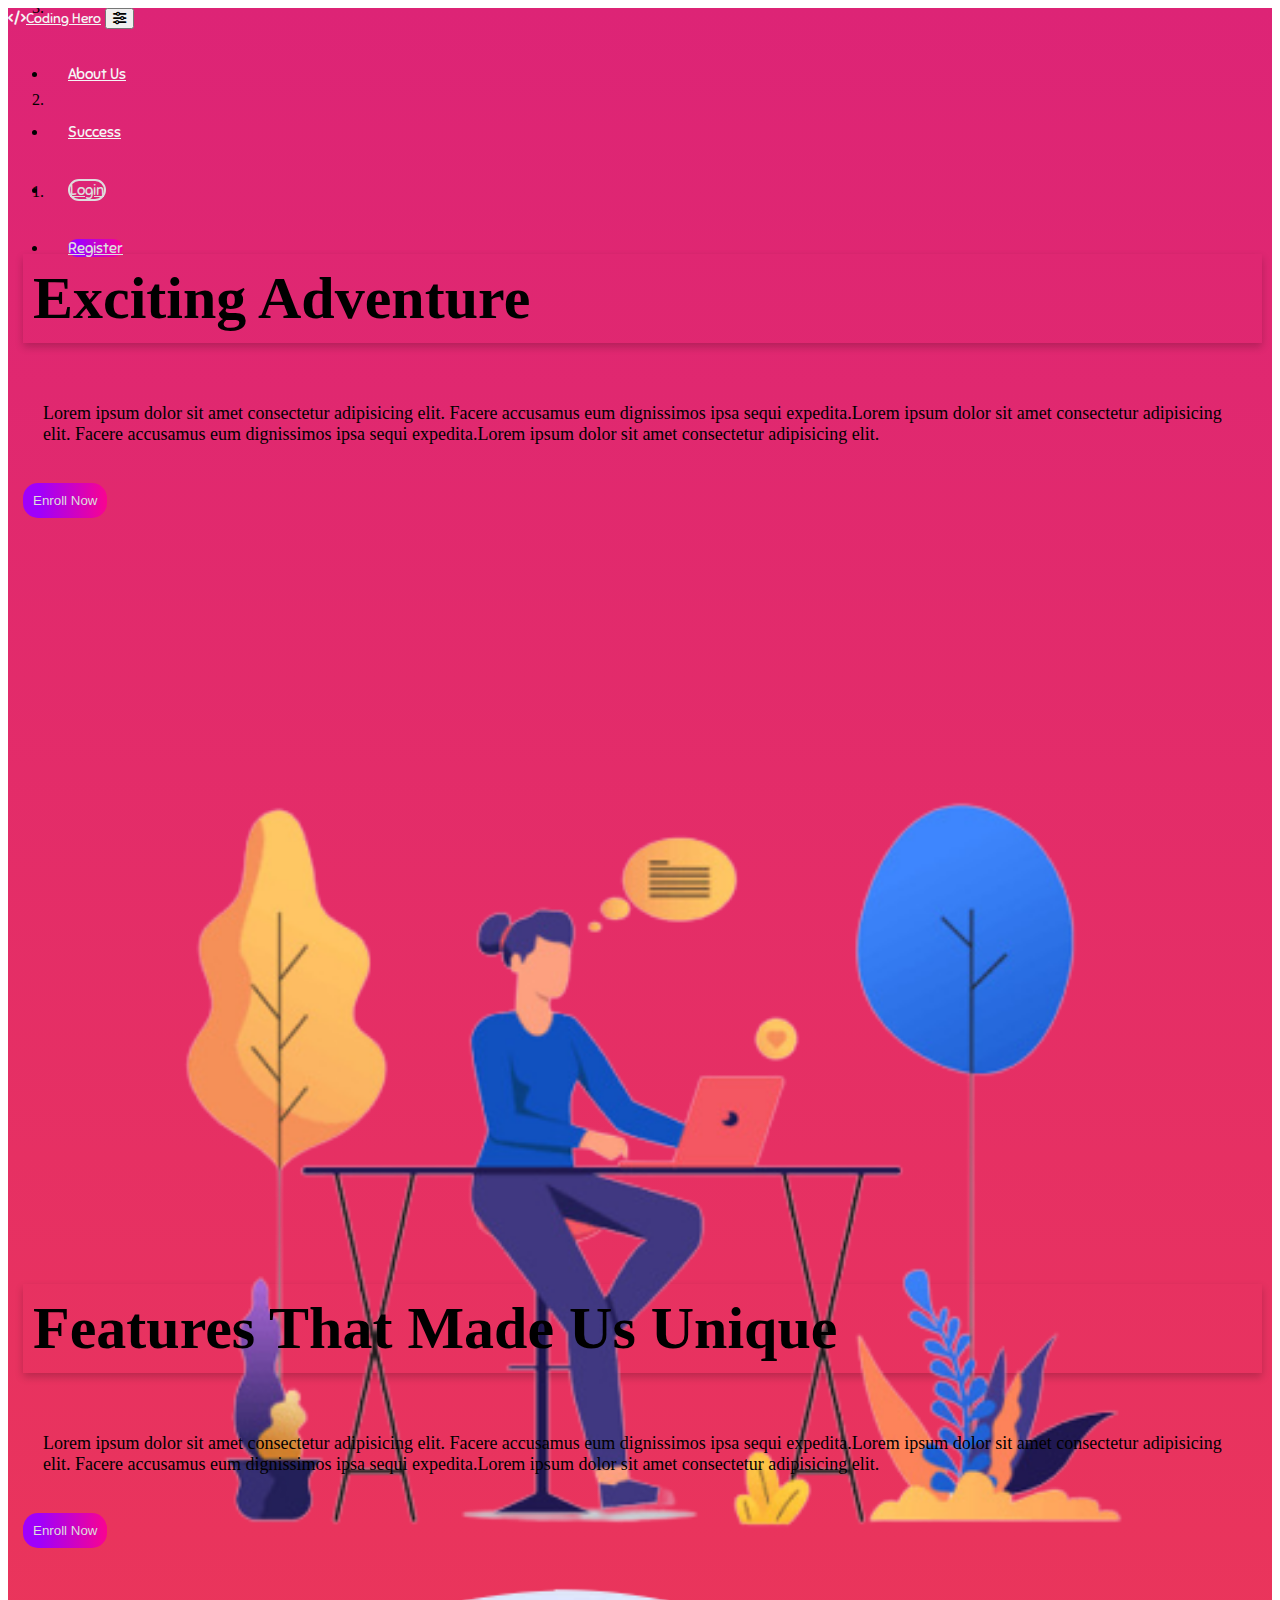
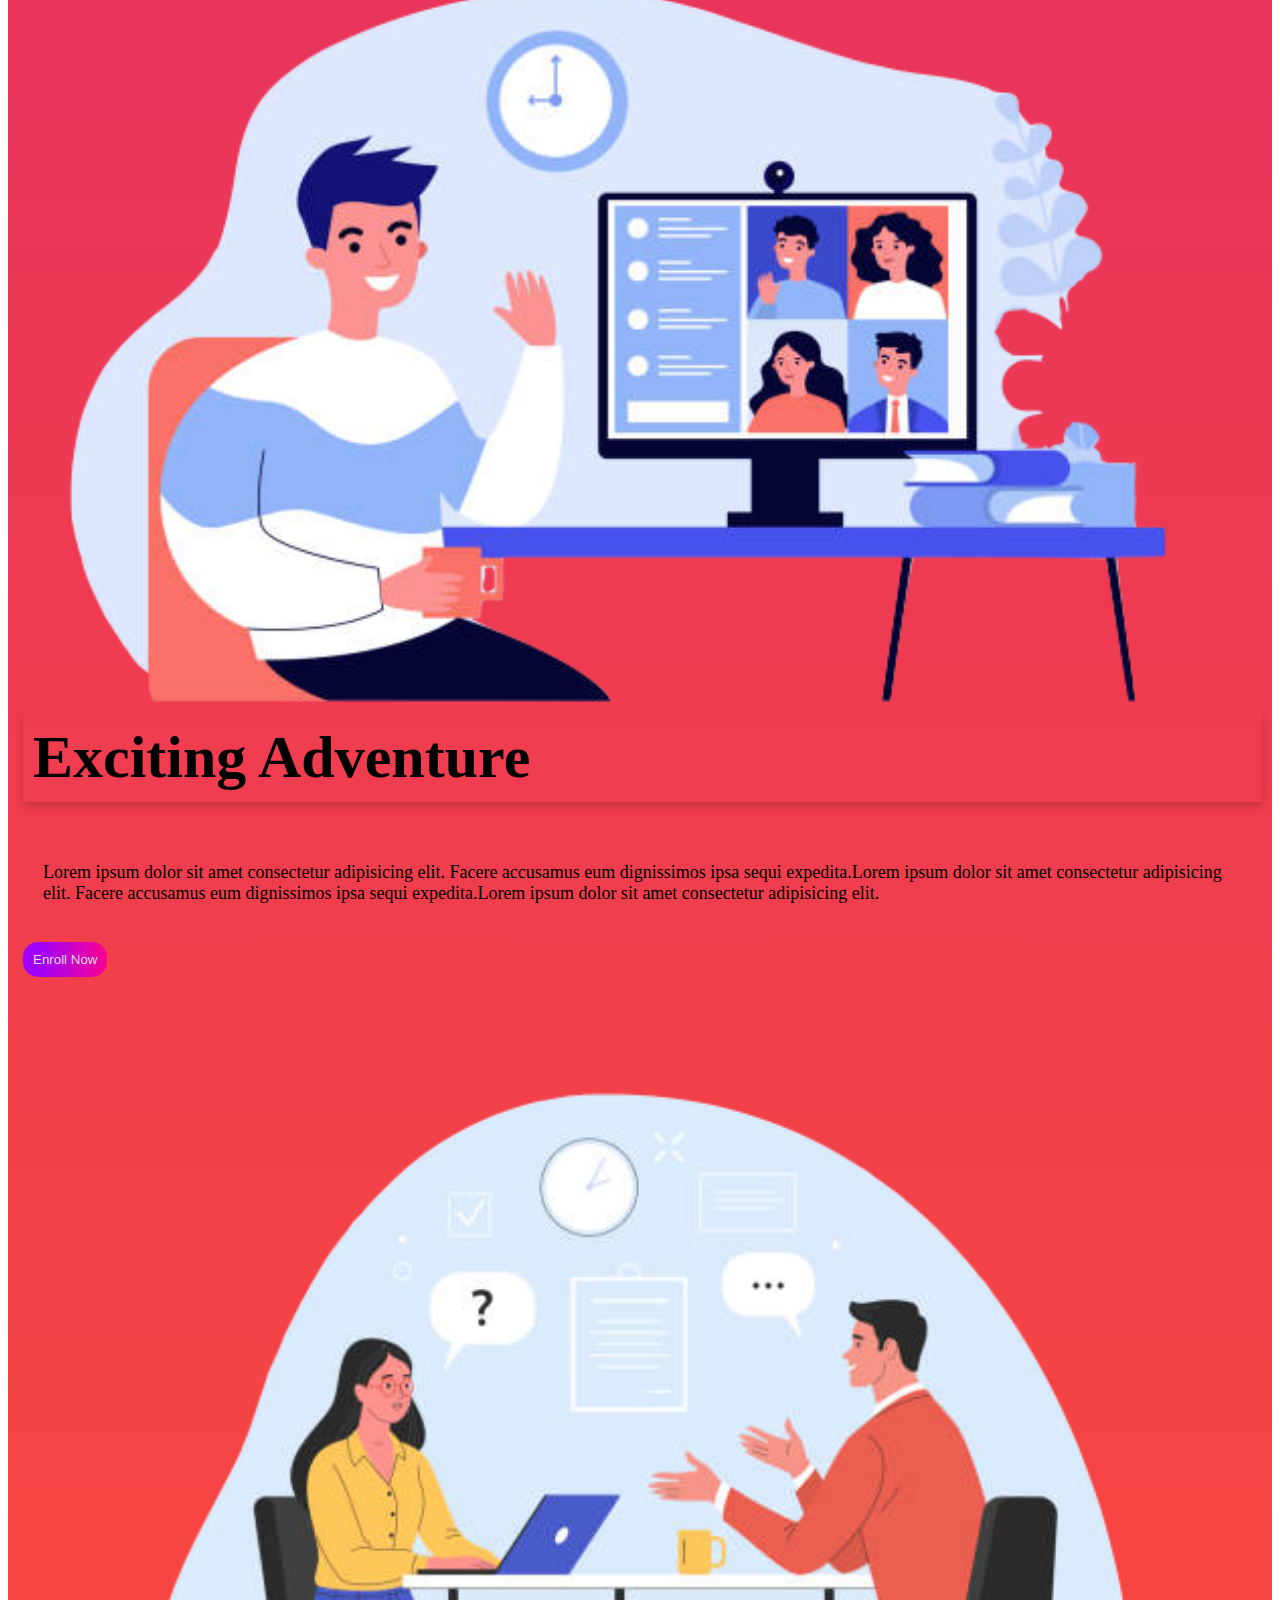
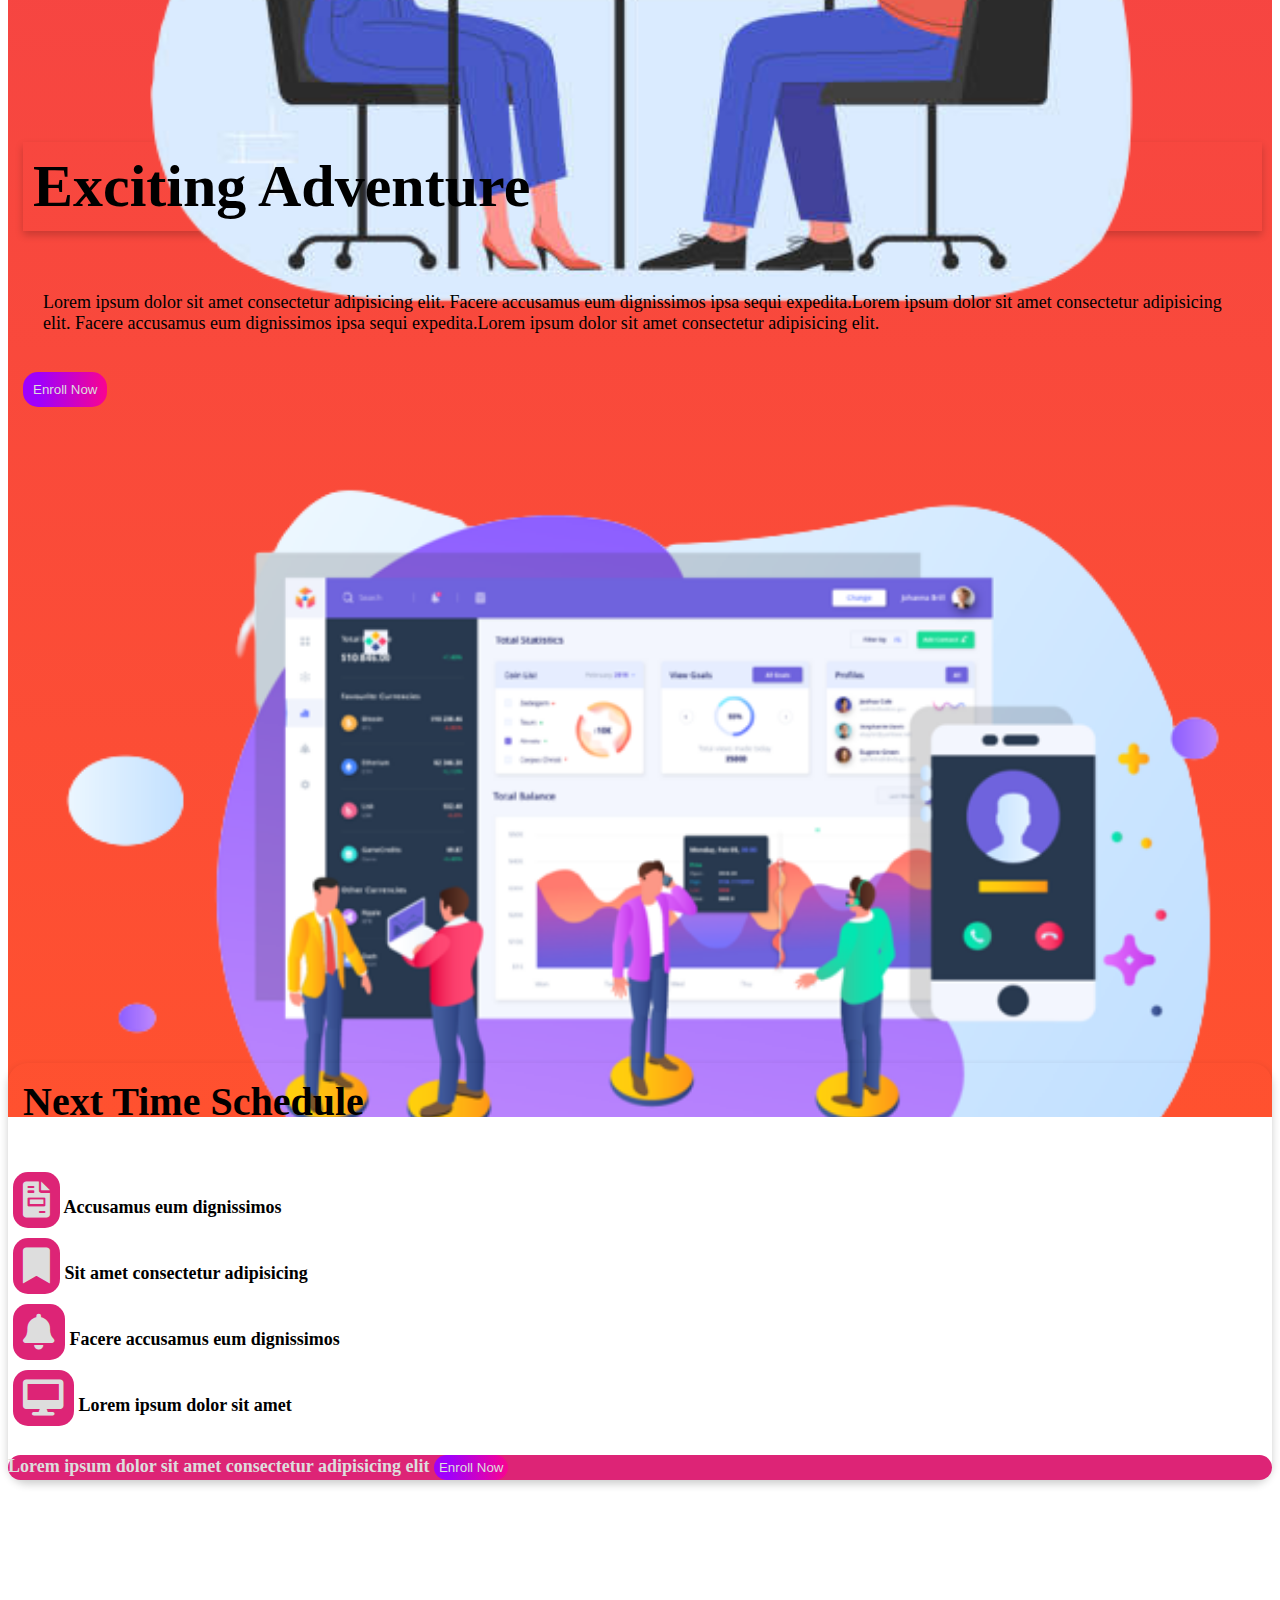
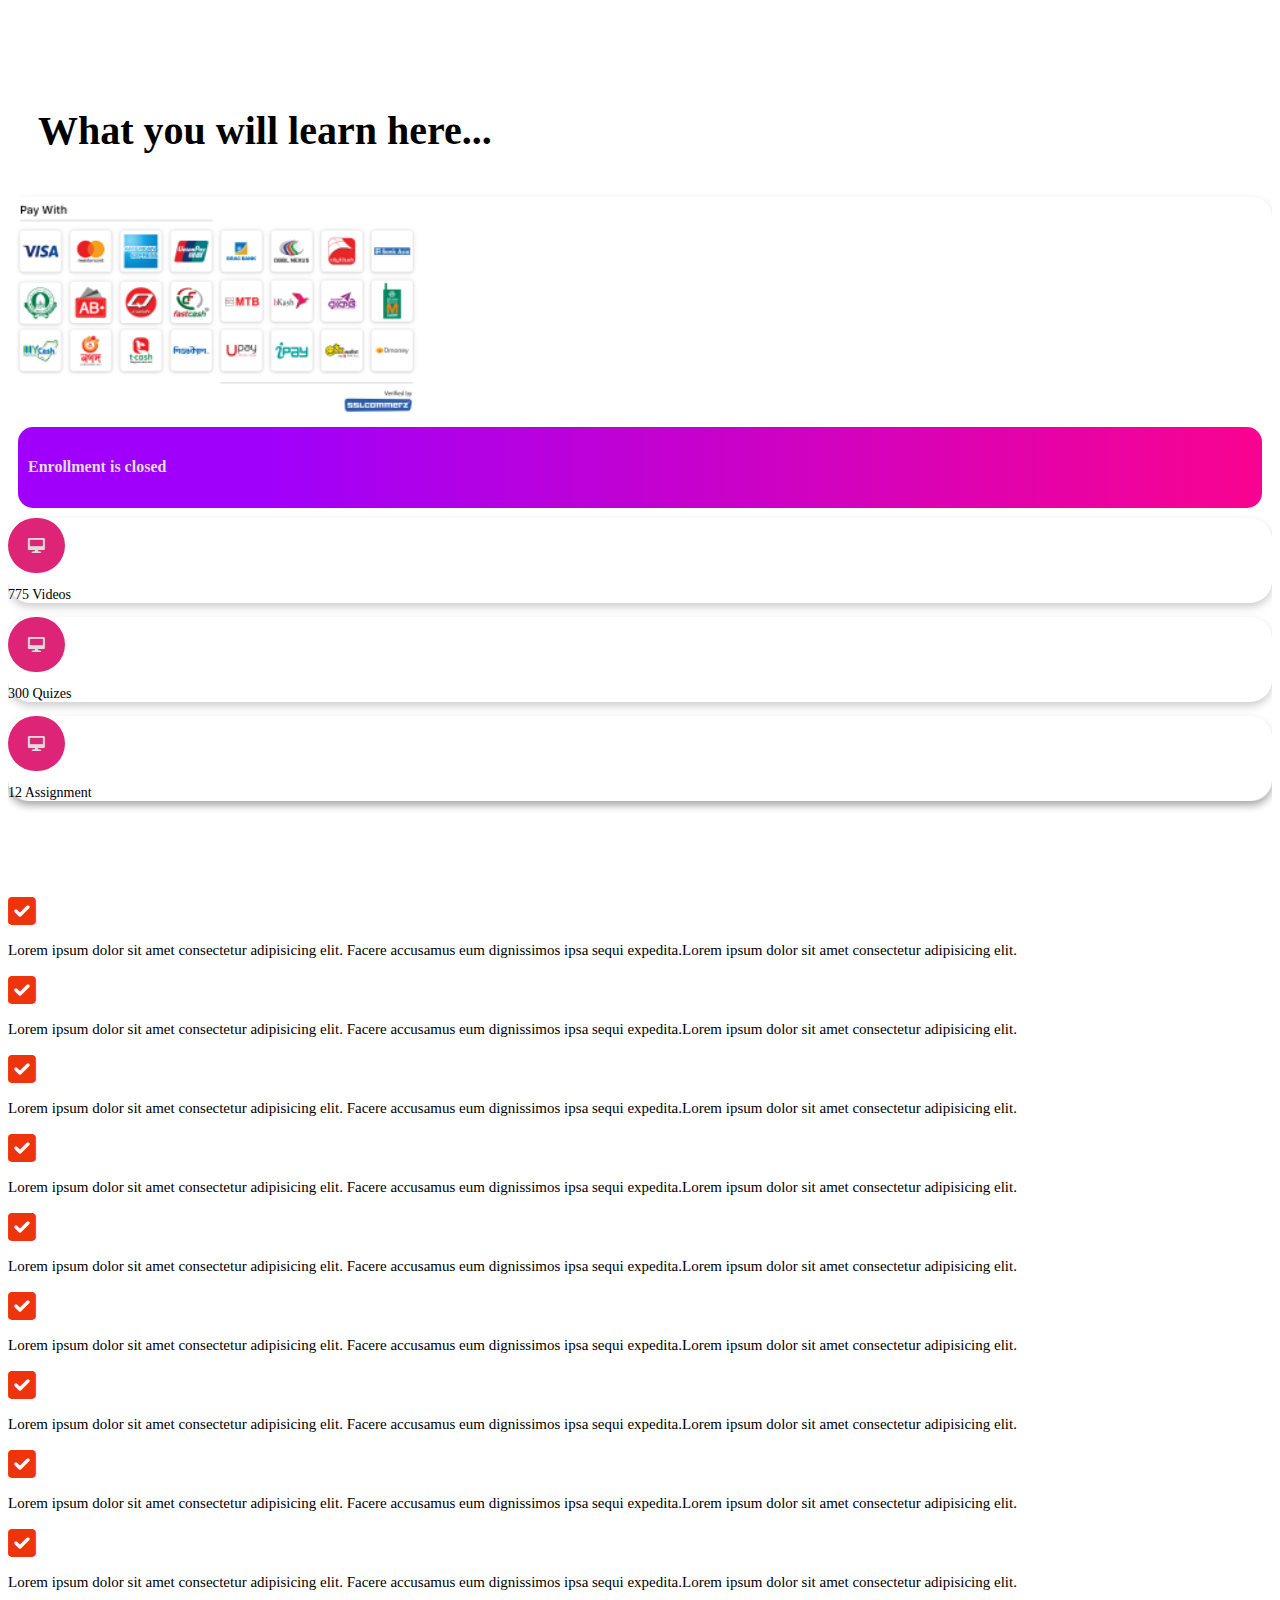
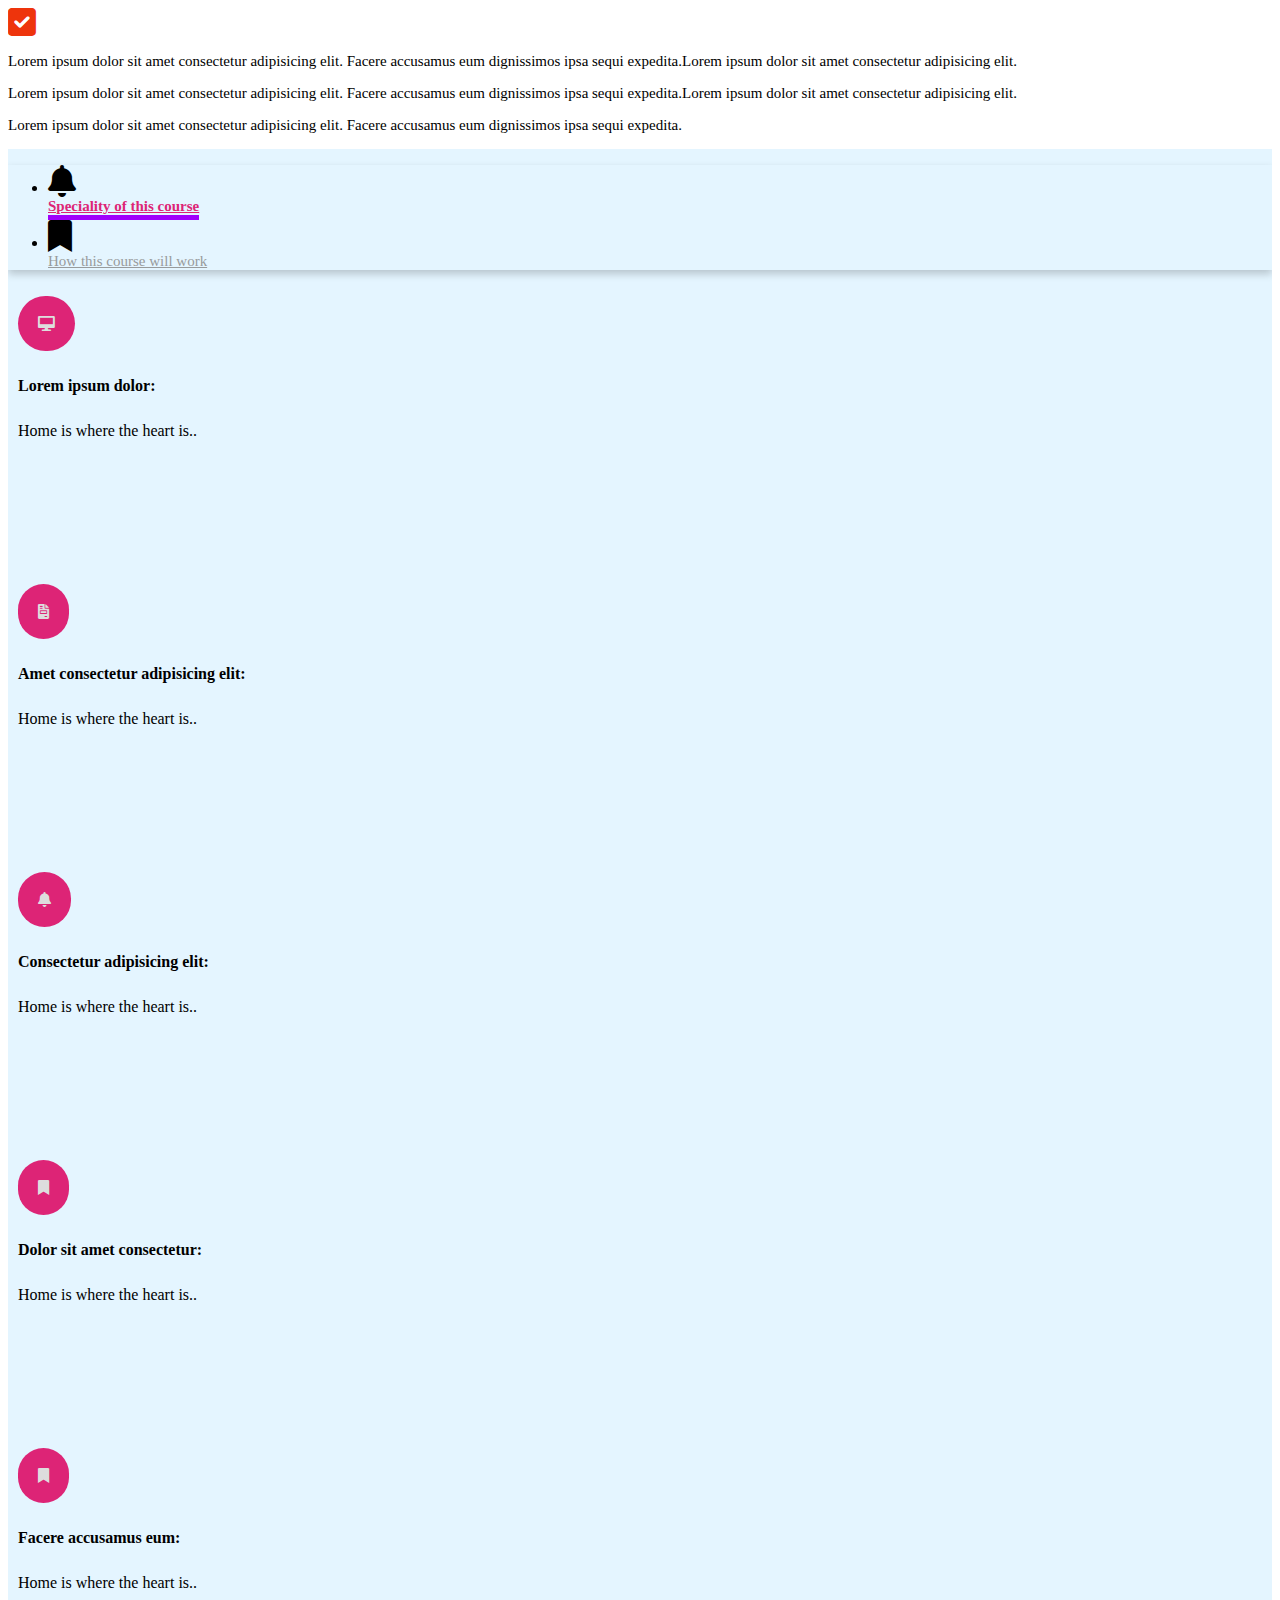
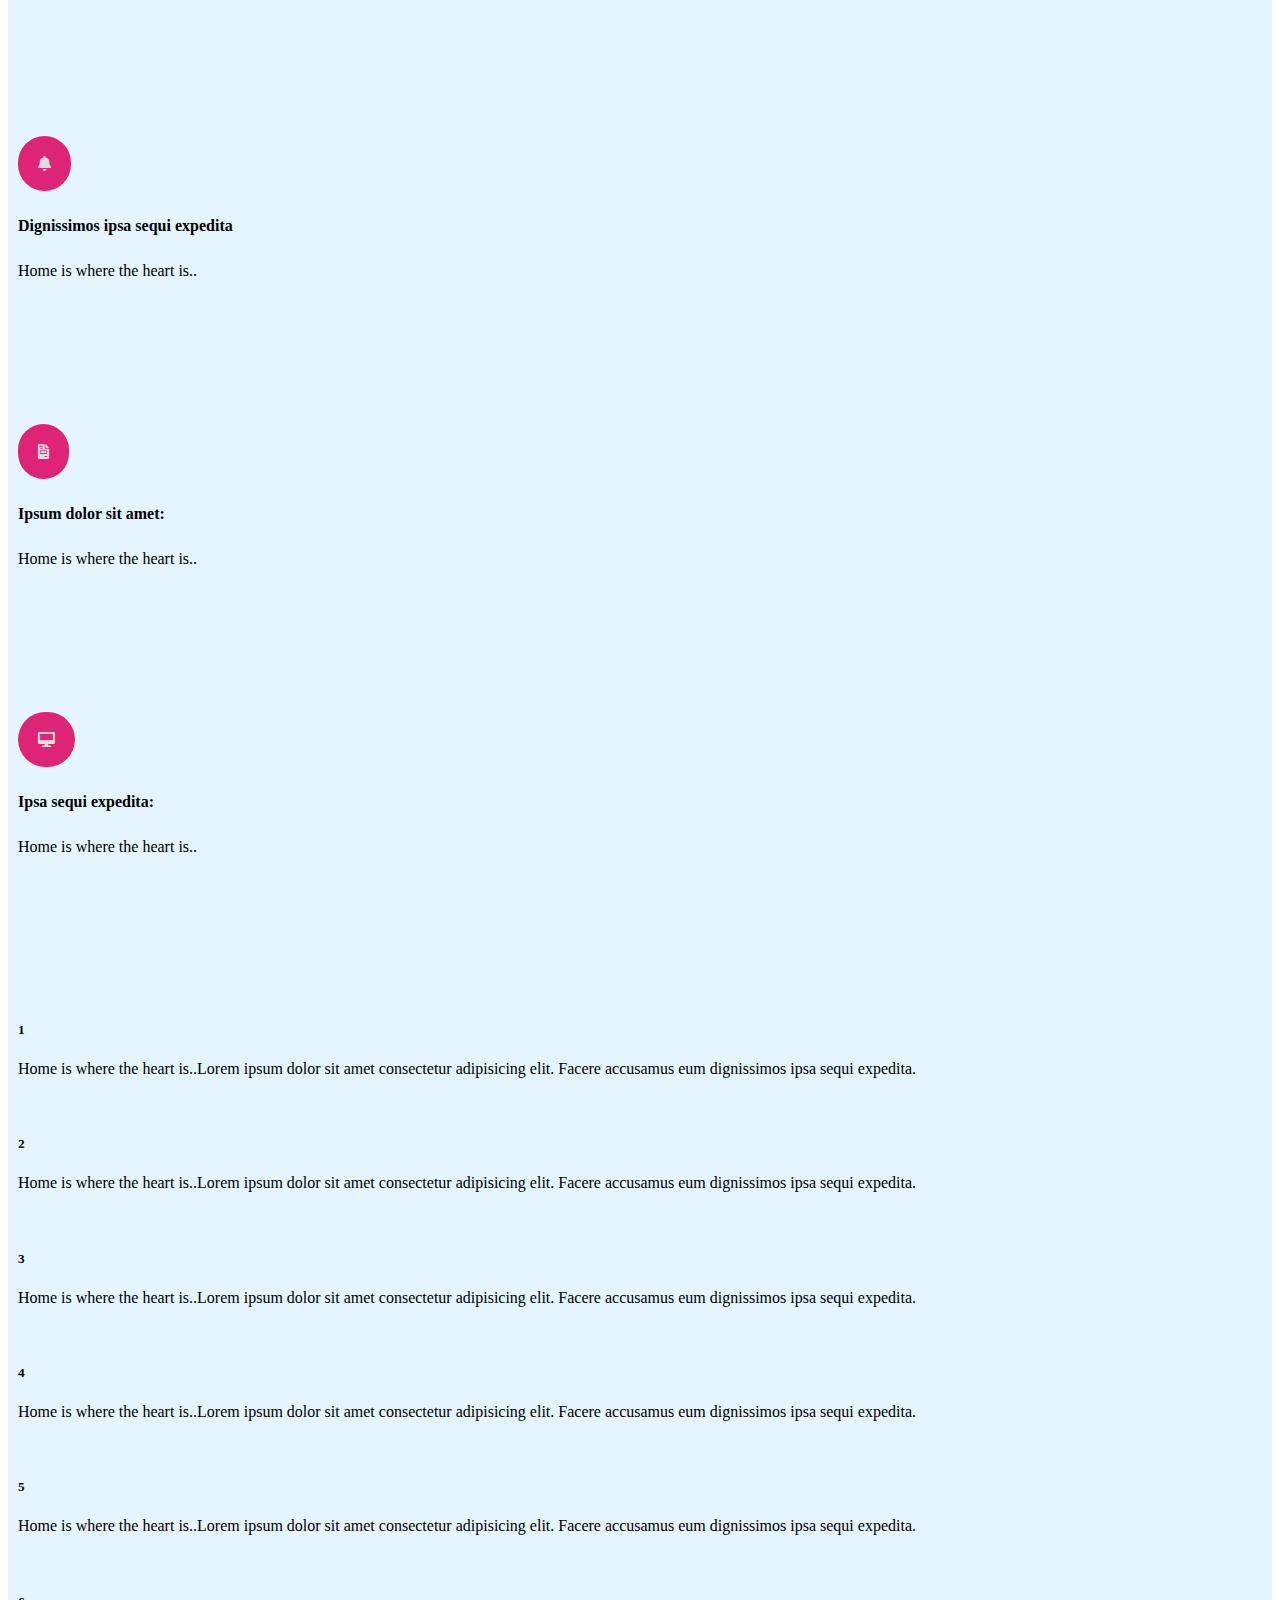
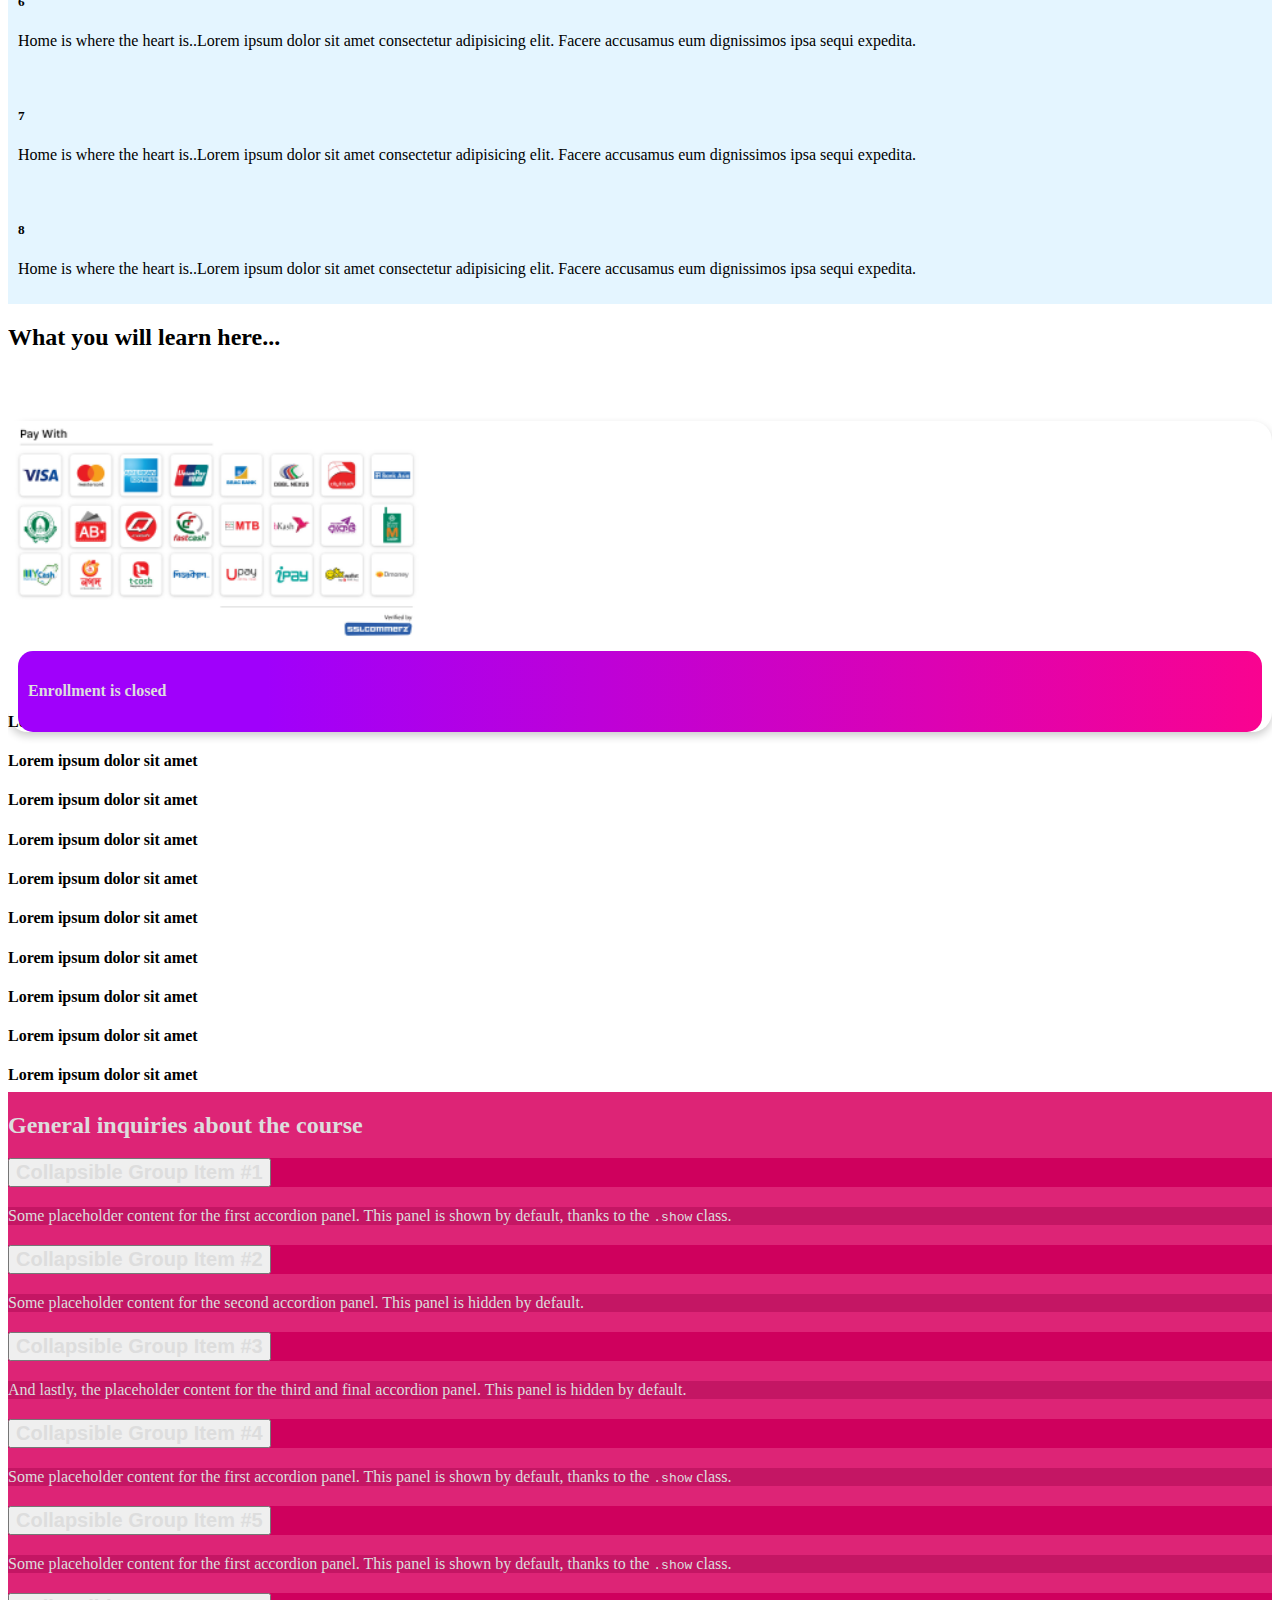
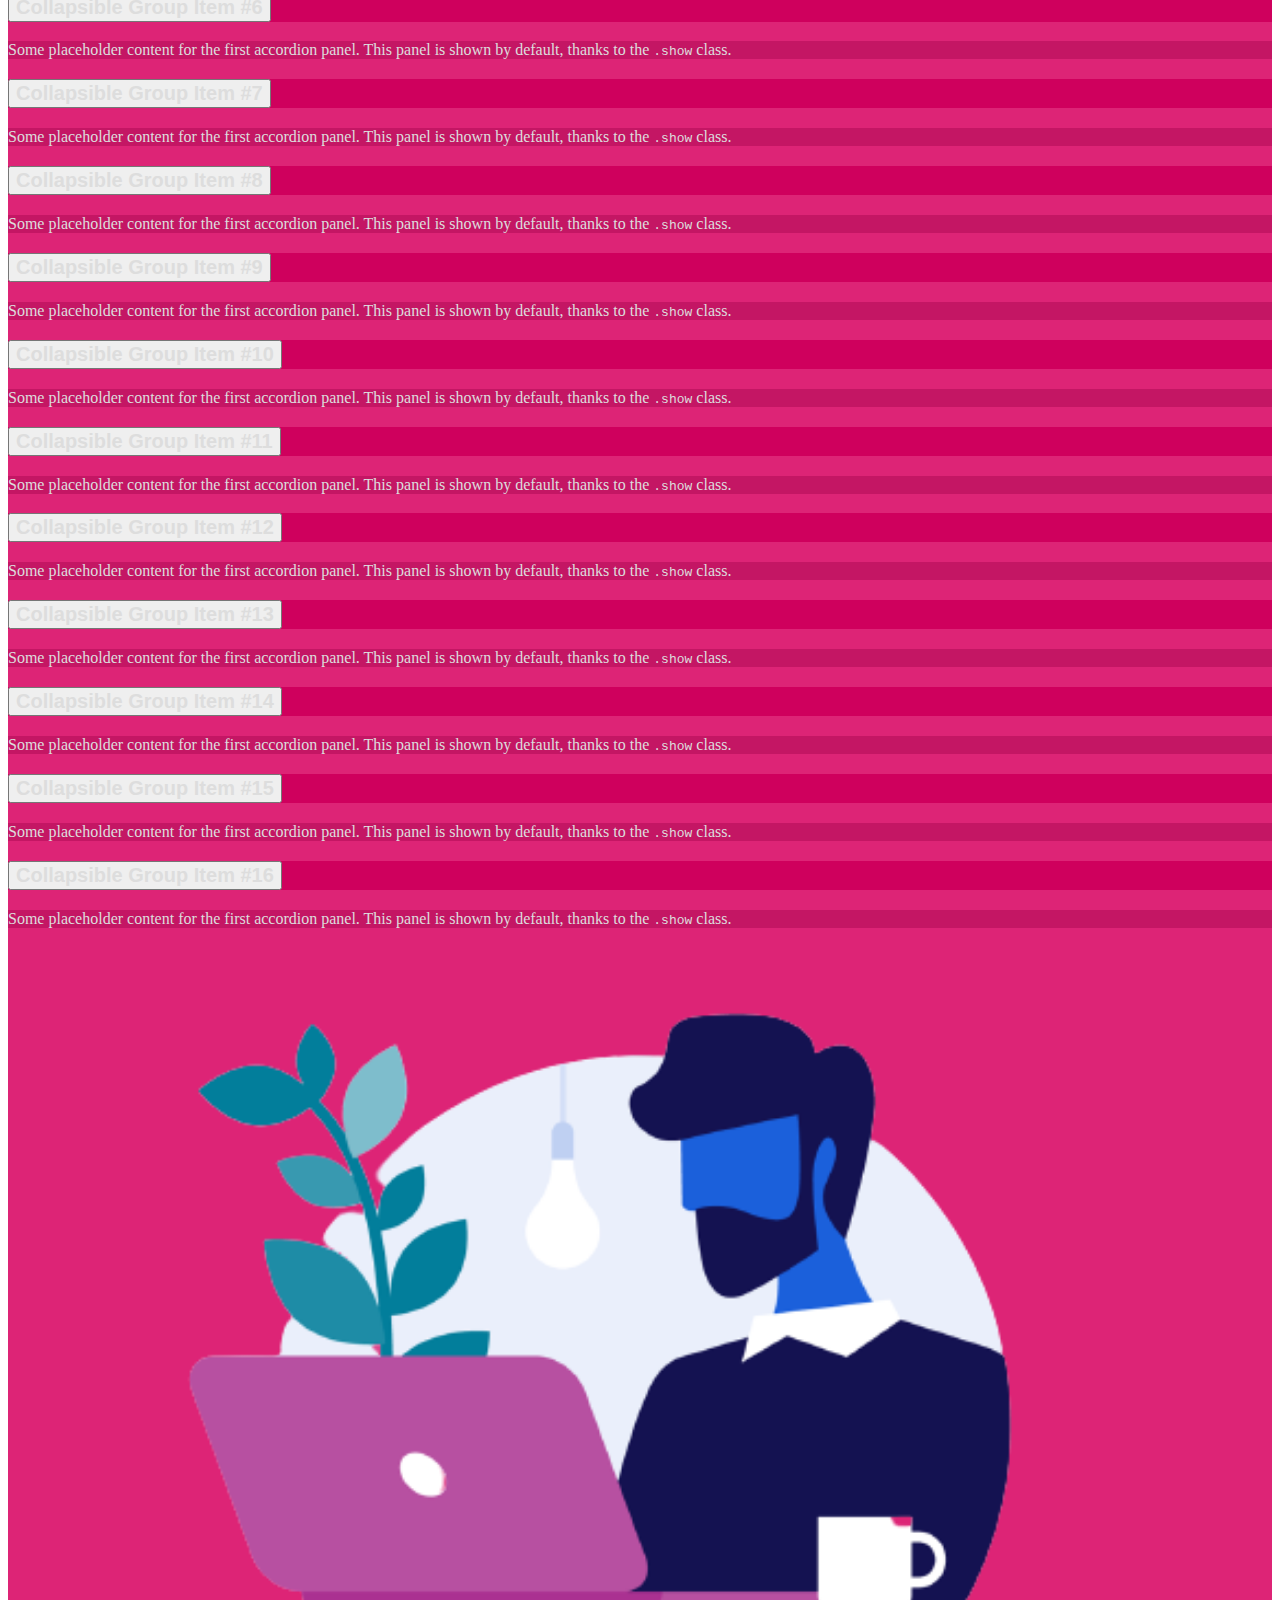
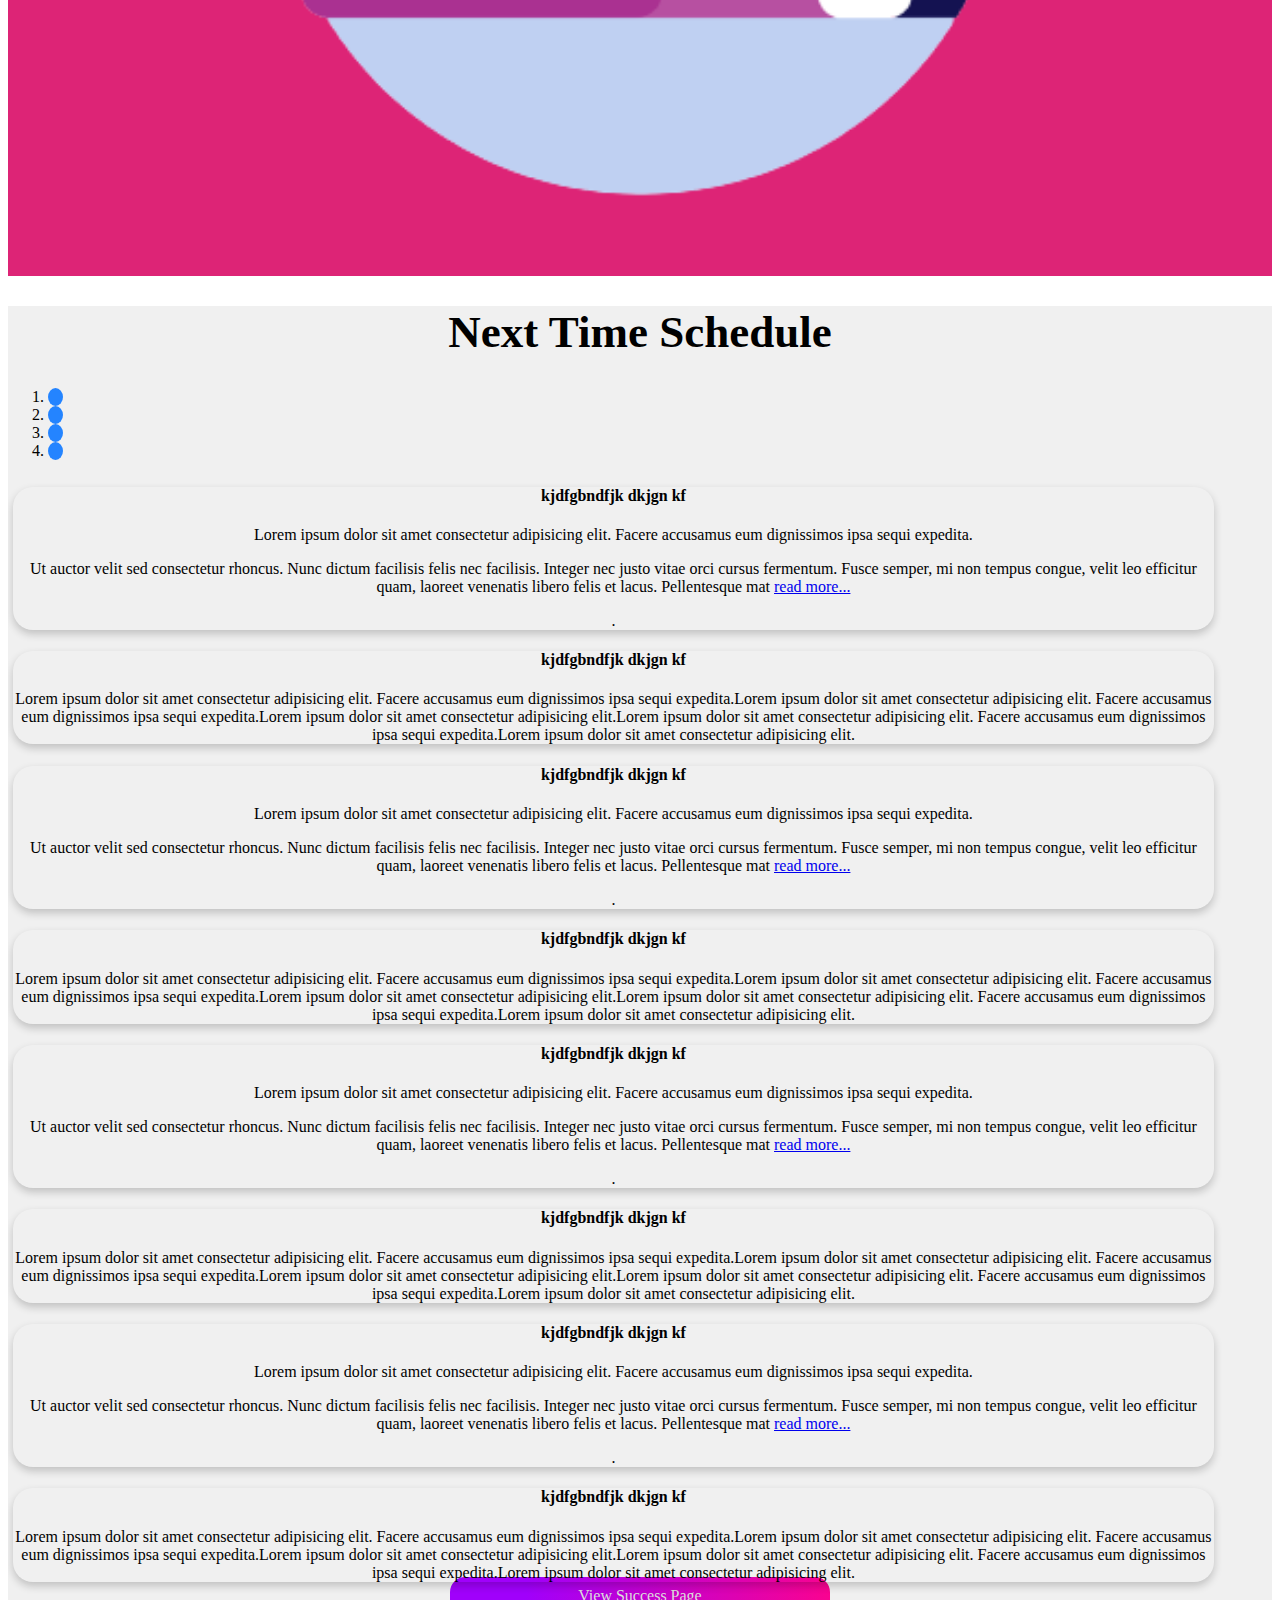
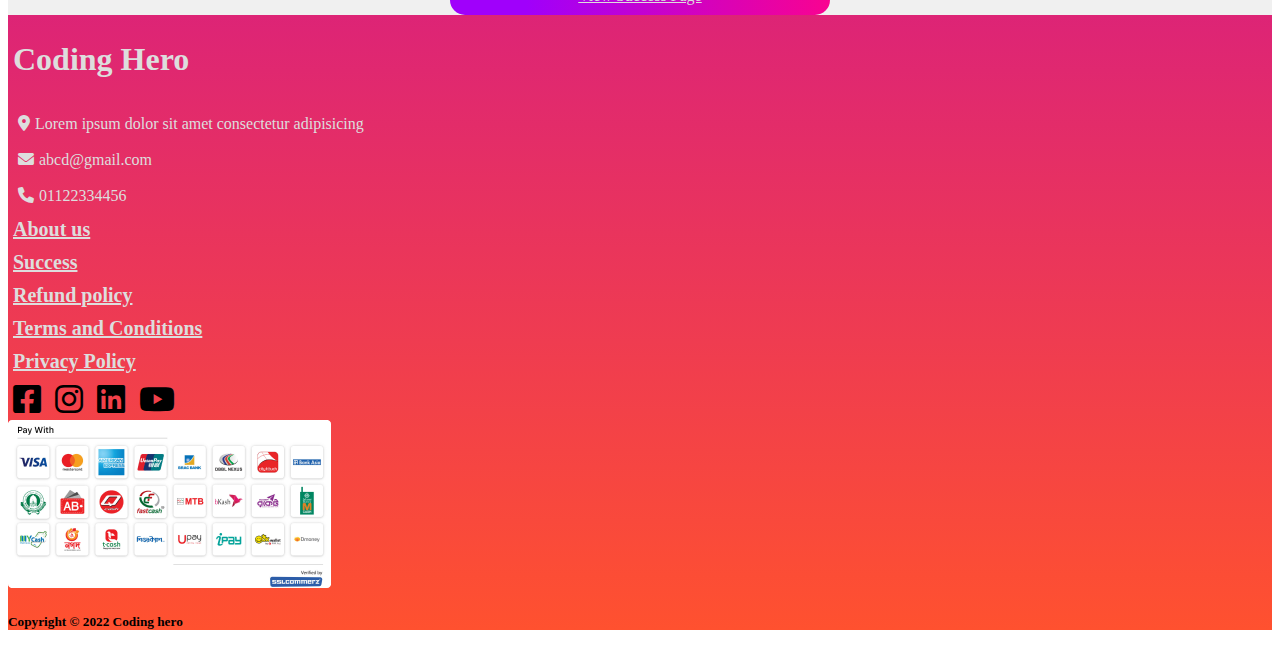
<file: index.html>
<!DOCTYPE html>
<html>
	<head>
		<meta charset="utf-8">
		<meta name="viewport" content="width=device-width, initial-scale=1">
		<title></title>
		<link rel="stylesheet" href="https://cdn.jsdelivr.net/npm/bootstrap@4.6.1/dist/css/bootstrap.min.css" integrity="sha384-zCbKRCUGaJDkqS1kPbPd7TveP5iyJE0EjAuZQTgFLD2ylzuqKfdKlfG/eSrtxUkn" crossorigin="anonymous">
		<link rel="stylesheet" type="text/css" href="css/style.css">
		<link rel="stylesheet" type="text/css" href="https://cdnjs.cloudflare.com/ajax/libs/font-awesome/6.0.0/css/all.min.css">
		<script src="https://code.jquery.com/jquery-3.5.1.min.js"></script>
	</head>
	<body>
		<header>
			<div class="container-fluid">
				<nav class="navbar navbar-expand-lg">
					<a class="navbar-brand" href="#"><i class="fa-solid fa-code fa-1x mx-2"></i>Coding Hero</a>
					<button class="navbar-toggler" type="button" data-toggle="collapse" data-target="#navbarSupportedContent" aria-controls="navbarSupportedContent" aria-expanded="false" aria-label="Toggle navigation">
					<span class="navbar-toggler-icon"><i class="fa-solid fa-sliders"></i></span>
					</button>
					<div class="collapse navbar-collapse" id="navbarSupportedContent">
						<div class="mr-auto"></div>
						<ul class="navbar-nav ">
							<li class="nav-item active">
								<a class="nav-link" href="#">About Us <span class="sr-only">(current)</span></a>
							</li>
							<li class="nav-item">
								<a class="nav-link" href="#">Success</a>
							</li>
							
							
							<li class="nav-item">
								<a class="login nav-link btn px-3" href="login.html">Login</a>
							</li>
							<li class="nav-item">
								<a class="register nav-link btn px-3" href="register.html">Register</a>
							</li>
						</ul>
						
					</div>
				</nav>
			</div>
			
			<div class="container">
				


				<div id="carouselExampleCaptions" class="carousel slide" data-ride="carousel">
  <ol class="carousel-indicators" style="">
    <li data-target="#carouselExampleCaptions" data-slide-to="0" class="active"></li>
    <li data-target="#carouselExampleCaptions" data-slide-to="1"></li>
    <li data-target="#carouselExampleCaptions" data-slide-to="2"></li>
    <li data-target="#carouselExampleCaptions" data-slide-to="3"></li>
  </ol>
  <div class="carousel-inner">
    <div class="carousel-item active">
      <div class="row">
					<div class="col-md-7">
						<div class="heading px-5 py-2 text-white">
							<h1 class="text-center">Exciting Adventure</h1>
							<p class="text-left">Lorem ipsum dolor sit amet consectetur adipisicing elit. Facere accusamus eum dignissimos ipsa sequi expedita.Lorem ipsum dolor sit amet consectetur adipisicing elit. Facere accusamus eum dignissimos ipsa sequi expedita.Lorem ipsum dolor sit amet consectetur adipisicing elit.</p>
							<button class="btn btn-light">Enroll Now</button>
						</div>
					</div>
					<div class="col-md-5 ">
						<img src="images/6.png">
					</div>
				</div>
    </div>
    <div class="carousel-item">
      <div class="row">
					<div class="col-md-7">
						<div class="heading px-5 py-2 text-white">
							<h1 class="text-center">Features That Made Us Unique</h1>
							<p class="text-left">Lorem ipsum dolor sit amet consectetur adipisicing elit. Facere accusamus eum dignissimos ipsa sequi expedita.Lorem ipsum dolor sit amet consectetur adipisicing elit. Facere accusamus eum dignissimos ipsa sequi expedita.Lorem ipsum dolor sit amet consectetur adipisicing elit.</p>
							<button class="btn btn-light">Enroll Now</button>
						</div>
					</div>
					<div class="col-md-5 ">
						<img src="images/ist.png">
					</div>
				</div>
    </div>
    <div class="carousel-item">
      <div class="row">
					<div class="col-md-7">
						<div class="heading px-5 py-2 text-white">
							<h1 class="text-center">Exciting Adventure</h1>
							<p class="text-left">Lorem ipsum dolor sit amet consectetur adipisicing elit. Facere accusamus eum dignissimos ipsa sequi expedita.Lorem ipsum dolor sit amet consectetur adipisicing elit. Facere accusamus eum dignissimos ipsa sequi expedita.Lorem ipsum dolor sit amet consectetur adipisicing elit.</p>
							<button class="btn btn-light">Enroll Now</button>
						</div>
					</div>
					<div class="col-md-5 ">
						<img src="images/isto.png">
					</div>
				</div>
    </div>

    <div class="carousel-item">
      <div class="row">
					<div class="col-md-7">
						<div class="heading px-5 py-2 text-white">
							<h1 class="text-center">Exciting Adventure</h1>
							<p class="text-left">Lorem ipsum dolor sit amet consectetur adipisicing elit. Facere accusamus eum dignissimos ipsa sequi expedita.Lorem ipsum dolor sit amet consectetur adipisicing elit. Facere accusamus eum dignissimos ipsa sequi expedita.Lorem ipsum dolor sit amet consectetur adipisicing elit.</p>
							<button class="btn btn-light">Enroll Now</button>
						</div>
					</div>
					<div class="col-md-5 ">
						<img src="images/4.png">
					</div>
				</div>
    </div>
  </div>

</div>
			</div>
		</header>
		<main>
			<div class="container">
				<div class="jumbotron mx-5 ">
					<h1 class="text-center">Next Time Schedule</h1>
					<div class="row px-4 py-2">
						<div class="col-md-6 col-sm-12">
							<li><i class="fa-solid fa-file-invoice fa-2x"></i> Accusamus eum dignissimos</li>
							<li><i class="fa-solid fa-bookmark fa-2x"></i> Sit amet consectetur adipisicing</li>
						</div>
						<div class="col-md-6 col-sm-12">
							<li><i class="fa-solid fa-bell fa-2x"></i> Facere accusamus eum dignissimos</li>
							<li><i class="fa-solid fa-desktop fa-2x"></i> Lorem ipsum dolor sit amet</li>
						</div>
					</div>
					<div class="enroll text-left py-2">
						<h4 class="px-4 text-sm-center">Lorem ipsum dolor sit amet consectetur adipisicing elit   <button class="btn justify-content-sm-center justify-content-end">Enroll Now</button></h4>
						
					</div>
					
				</div>
				
			</div>
			<section class="section1">
				<div class="container">
					<h6 class="text-center">What you will learn here...</h6>
					<div class="row">
						<div class="col-md-6 col-sm-12 py-lg-4 py-sm-2">
							<div class="container py-5">
								<div class="jumbotron ">
									<div class="container">
										<img src="images/pay.png">
										<div class="notice">
											<h4 class="text-center">Enrollment is closed</h4>
										</div>
										<div class="details d-flex justify-content-between flex-lg-row">
											<div class="bg-light">
												<i class="fa-solid fa-desktop fa-2x"></i>
												<p class="d-inline">775 Videos</p>
											</div>
											<div class="bg-light">
												<i class="fa-solid fa-desktop fa-2x"></i>
												<p class="d-inline">300 Quizes</p>
											</div>
											<div class="bg-light">
												<i class="fa-solid fa-desktop fa-2x"></i>
												<p class="d-inline">12 Assignment</p>
											</div>
											
										</div>
									</div>
								</div>
							</div>
							
						</div>
						<div class="col-md-6 col-sm-12 py-lg-4 py-sm-2">
							<div class="container">
								<div class="row">
									<div class="col-md-6 d-flex">
										<i class="fa-solid fa-square-check fa-2x"></i>
										<p class="px-2">Lorem ipsum dolor sit amet consectetur adipisicing elit. Facere accusamus eum dignissimos ipsa sequi expedita.Lorem ipsum dolor sit amet consectetur adipisicing elit.</p>
										
									</div>
									<div class="col-md-6 d-flex">
										<i class="fa-solid fa-square-check fa-2x"></i>
										<p class="px-2">Lorem ipsum dolor sit amet consectetur adipisicing elit. Facere accusamus eum dignissimos ipsa sequi expedita.Lorem ipsum dolor sit amet consectetur adipisicing elit.</p>
										
									</div>
								</div>
								<div class="row">
									<div class="col-md-6 d-flex">
										<i class="fa-solid fa-square-check fa-2x"></i>
										<p class="px-2">Lorem ipsum dolor sit amet consectetur adipisicing elit. Facere accusamus eum dignissimos ipsa sequi expedita.Lorem ipsum dolor sit amet consectetur adipisicing elit.</p>
										
									</div>
									<div class="col-md-6 d-flex">
										<i class="fa-solid fa-square-check fa-2x"></i>
										<p class="px-2">Lorem ipsum dolor sit amet consectetur adipisicing elit. Facere accusamus eum dignissimos ipsa sequi expedita.Lorem ipsum dolor sit amet consectetur adipisicing elit.</p>
										
									</div>
								</div>
								<div class="row">
									<div class="col-md-6 d-flex">
										<i class="fa-solid fa-square-check fa-2x"></i>
										<p class="px-2">Lorem ipsum dolor sit amet consectetur adipisicing elit. Facere accusamus eum dignissimos ipsa sequi expedita.Lorem ipsum dolor sit amet consectetur adipisicing elit.</p>
										
									</div>
									<div class="col-md-6 d-flex">
										<i class="fa-solid fa-square-check fa-2x"></i>
										<p class="px-2">Lorem ipsum dolor sit amet consectetur adipisicing elit. Facere accusamus eum dignissimos ipsa sequi expedita.Lorem ipsum dolor sit amet consectetur adipisicing elit.</p>
										
									</div>
								</div>
								<div class="row">
									<div class="col-md-6 d-flex">
										<i class="fa-solid fa-square-check fa-2x"></i>
										<p class="px-2">Lorem ipsum dolor sit amet consectetur adipisicing elit. Facere accusamus eum dignissimos ipsa sequi expedita.Lorem ipsum dolor sit amet consectetur adipisicing elit.</p>
										
									</div>
									<div class="col-md-6 d-flex">
										<i class="fa-solid fa-square-check fa-2x"></i>
										<p class="px-2">Lorem ipsum dolor sit amet consectetur adipisicing elit. Facere accusamus eum dignissimos ipsa sequi expedita.Lorem ipsum dolor sit amet consectetur adipisicing elit.</p>
										
									</div>
								</div>
								<div class="row">
									<div class="col-md-6 d-flex">
										<i class="fa-solid fa-square-check fa-2x"></i>
										<p class="px-2">Lorem ipsum dolor sit amet consectetur adipisicing elit. Facere accusamus eum dignissimos ipsa sequi expedita.Lorem ipsum dolor sit amet consectetur adipisicing elit.</p>
										
									</div>
									<div class="col-md-6 d-flex">
										<i class="fa-solid fa-square-check fa-2x"></i>
										<p class="px-2">Lorem ipsum dolor sit amet consectetur adipisicing elit. Facere accusamus eum dignissimos ipsa sequi expedita.Lorem ipsum dolor sit amet consectetur adipisicing elit.</p>
										
									</div>
								</div>
								<div class="row">
									<div class="col-md-12">
										<p>Lorem ipsum dolor sit amet consectetur adipisicing elit. Facere accusamus eum dignissimos ipsa sequi expedita.Lorem ipsum dolor sit amet consectetur adipisicing elit.</p>
										<p>Lorem ipsum dolor sit amet consectetur adipisicing elit. Facere accusamus eum dignissimos ipsa sequi expedita.</p>
									</div>
								</div>
							</div>
							
						</div>
					</div>
				</div>
			</section>
			<section class="section2">
				<div class="container mb-5">
					<div class="card m-5 p-4"style="box-shadow: 0 4px 8px 0 rgba(0, 0, 0, 0.2);border: none;">
						<div class="d-flex justify-content-center" >
							<ul class="nav" id="pills-tab" role="tablist">
								<li class="nav-item" role="presentation">
									<div class="icn d-flex justify-content-center">
										<i class="fa-solid fa-bell fa-2x"></i>
									</div>
									
									<a class="nav-link active" id="pills-home-tab" data-toggle="pill" href="#pills-home" role="tab" aria-controls="pills-home" aria-selected="true">Speciality of this course</a>
									
								</li>
								<li class="nav-item" role="presentation">
									<div class="d-flex justify-content-center ">
										<i class="fa-solid fa-bookmark fa-2x"></i>
									</div>
									
									<a class="nav-link" id="pills-profile-tab" data-toggle="pill" href="#pills-profile" role="tab" aria-controls="pills-profile" aria-selected="false">How this course will work</a>
									
								</li>
								
							</ul>
						</div>
					</div>
					
					<div class="tab-content" id="pills-tabContent">
						<div class="tab-pane fade show active" id="pills-home" role="tabpanel" aria-labelledby="pills-home-tab">
							<div class="row ">
								<div class="col-md-3 col-sm-12 py-lg-4">
									<div class="card ">
										<div class="card-body">
											<i class="fa-solid fa-desktop fa-2x"></i>
											<h5 class="card-title">Lorem ipsum dolor:</h5>
											<p class="card-text">Home is where the heart is..</p>
											
										</div>
									</div>
								</div><div class="col-md-3 col-sm-12 py-lg-4 ">
								<div class="card">
									<div class="card-body">
										<i class="fa-solid fa-file-invoice fa-2x"></i>
										<h5 class="card-title">Amet consectetur adipisicing elit:</h5>
										<p class="card-text">Home is where the heart is..</p>
										
									</div>
								</div>
							</div><div class="col-md-3 col-sm-12 py-lg-4">
							<div class="card">
								<div class="card-body">
									<i class="fa-solid fa-bell fa-2x"></i>
									<h5 class="card-title">Consectetur adipisicing elit:</h5>
									<p class="card-text">Home is where the heart is..</p>
									
								</div>
							</div>
						</div><div class="col-md-3 col-sm-12 py-lg-4">
						<div class="card">
							<div class="card-body">
								<i class="fa-solid fa-bookmark fa-2x"></i>
								<h5 class="card-title">Dolor sit amet consectetur:</h5>
								<p class="card-text">Home is where the heart is..</p>
								
							</div>
						</div>
					</div>
				</div>
				<div class="row ">
					<div class="col-md-3 col-sm-12 py-lg-4 ">
						<div class="card " >
							<div class="card-body">
								<i class="fa-solid fa-bookmark fa-2x"></i>
								<h5 class="card-title">Facere accusamus eum:</h5>
								<p class="card-text">Home is where the heart is..</p>
								
							</div>
						</div>
					</div><div class="col-md-3 col-sm-12 py-lg-4  ">
					<div class="card">
						<div class="card-body">
							<i class="fa-solid fa-bell fa-2x"></i>
							<h5 class="card-title">Dignissimos ipsa sequi expedita</h5>
							<p class="card-text">Home is where the heart is..</p>
							
						</div>
					</div>
				</div><div class="col-md-3 col-sm-12 py-lg-4 ">
				<div class="card">
					<div class="card-body">
						<i class="fa-solid fa-file-invoice fa-2x"></i>
						<h5 class="card-title">Ipsum dolor sit amet:</h5>
						<p class="card-text">Home is where the heart is..</p>
						
					</div>
				</div>
			</div><div class="col-md-3 col-sm-12 py-lg-4 ">
			<div class="card">
				<div class="card-body">
					<i class="fa-solid fa-desktop fa-2x"></i>
					<h5 class="card-title">Ipsa sequi expedita:</h5>
					<p class="card-text">Home is where the heart is..</p>
					
				</div>
			</div>
		</div>
	</div>
</div>
<div class="tab-pane fade" id="pills-profile" role="tabpanel" aria-labelledby="pills-profile-tab">
	<div class="row ">
		<div class="col-md-6 col-sm-12 py-lg-4 ">
			<div class="card" >
				<div class="crd card-body">
					<div class="d-flex">
						<h5 class="display-1 font-weight-bold text-secondary card-title px-lg-2">1</h5>
						<p class="mt-4 text-center card-text text-lg-left">Home is where the heart is..Lorem ipsum dolor sit amet consectetur adipisicing elit. Facere accusamus eum dignissimos ipsa sequi expedita.</p>
					</div>
					
					
				</div>
			</div>
		</div>
		<div class="col-md-6 col-sm-12 py-lg-4 ">
			<div class="card" >
				<div class="card-body">
					<div class="d-flex">
						<h5 class="display-1 font-weight-bold text-secondary card-title px-lg-2">2</h5>
						<p class="mt-4 text-center card-text text-lg-left">Home is where the heart is..Lorem ipsum dolor sit amet consectetur adipisicing elit. Facere accusamus eum dignissimos ipsa sequi expedita.</p>
					</div>
					
					
				</div>
			</div>
		</div>
	</div>
	<div class="row ">
		<div class="col-md-6 col-sm-12 py-lg-4 ">
			<div class="card" >
				<div class="card-body">
					<div class="d-flex">
						<h5 class="display-1 font-weight-bold text-secondary card-title px-lg-2">3</h5>
						<p class="mt-4 text-center card-text text-lg-left">Home is where the heart is..Lorem ipsum dolor sit amet consectetur adipisicing elit. Facere accusamus eum dignissimos ipsa sequi expedita.</p>
					</div>
					
					
				</div>
			</div>
		</div>
		<div class="col-md-6 col-sm-12 py-lg-4 ">
			<div class="card" >
				<div class="card-body">
					<div class="d-flex">
						<h5 class="display-1 font-weight-bold text-secondary card-title px-lg-2">4</h5>
						<p class="mt-4 text-center card-text text-lg-left">Home is where the heart is..Lorem ipsum dolor sit amet consectetur adipisicing elit. Facere accusamus eum dignissimos ipsa sequi expedita.</p>
					</div>
					
					
				</div>
			</div>
		</div>
	</div>
	<div class="row ">
		<div class="col-md-6 col-sm-12 py-lg-4 ">
			<div class="card" >
				<div class="card-body">
					<div class="d-flex">
						<h5 class="display-1 font-weight-bold text-secondary card-title px-lg-2">5</h5>
						<p class="mt-4 text-center card-text text-lg-left">Home is where the heart is..Lorem ipsum dolor sit amet consectetur adipisicing elit. Facere accusamus eum dignissimos ipsa sequi expedita.</p>
					</div>
					
					
				</div>
			</div>
		</div>
		<div class="col-md-6 col-sm-12 py-lg-4 ">
			<div class="card" >
				<div class="card-body">
					<div class="d-flex">
						<h5 class="display-1 font-weight-bold text-secondary card-title px-lg-2">6</h5>
						<p class="mt-4 text-center card-text text-lg-left">Home is where the heart is..Lorem ipsum dolor sit amet consectetur adipisicing elit. Facere accusamus eum dignissimos ipsa sequi expedita.</p>
					</div>
					
					
				</div>
			</div>
		</div>
	</div>
	<div class="row ">
		<div class="col-md-6 col-sm-12 py-lg-4 ">
			<div class="card" >
				<div class="card-body">
					<div class="d-flex">
						<h5 class="display-1 font-weight-bold text-secondary card-title px-lg-2">7</h5>
						<p class="mt-4 text-center card-text text-lg-left">Home is where the heart is..Lorem ipsum dolor sit amet consectetur adipisicing elit. Facere accusamus eum dignissimos ipsa sequi expedita.</p>
					</div>
					
					
				</div>
			</div>
		</div>
		<div class="col-md-6 col-sm-12 py-lg-4 ">
			<div class="card" >
				<div class="card-body">
					<div class="d-flex">
						<h5 class="display-1 font-weight-bold text-secondary card-title px-lg-2">8</h5>
						<p class="mt-4 text-center card-text text-lg-left">Home is where the heart is..Lorem ipsum dolor sit amet consectetur adipisicing elit. Facere accusamus eum dignissimos ipsa sequi expedita.</p>
					</div>
					
					
				</div>
			</div>
		</div>
	</div>
</div>
</div>
</div>
</section>
<section class="section3">
	<div class="container">
		<h2 class="text-center p-lg-5">What you will learn here...</h2>
		<div class="row">
			<div class="col-md-6">
				<div class="container">
					<div class="jumbotron" style="position: relative;top: 50px;">
						<div class="container">
							<img src="images/pay.png">
							<div class="notice">
								<h4 class="text-center">Enrollment is closed</h4>
							</div>
							
						</div>
					</div>
				</div>
			</div>
			<div class="col-md-6">
				<div class="container py-5">
					<div class="scroll">
						<h4 class="p-2">Lorem ipsum dolor sit amet</h4>
						<h4 class="p-2">Lorem ipsum dolor sit amet</h4>
						<h4 class="p-2">Lorem ipsum dolor sit amet</h4>
						<h4 class="p-2">Lorem ipsum dolor sit amet</h4>
						<h4 class="p-2">Lorem ipsum dolor sit amet</h4>
						<h4 class="p-2">Lorem ipsum dolor sit amet</h4>
						<h4 class="p-2">Lorem ipsum dolor sit amet</h4>
						<h4 class="p-2">Lorem ipsum dolor sit amet</h4>
						<h4 class="p-2">Lorem ipsum dolor sit amet</h4>
						<h4 class="p-2">Lorem ipsum dolor sit amet</h4>
						<h4 class="p-2">Lorem ipsum dolor sit amet</h4>
						<h4 class="p-2">Lorem ipsum dolor sit amet</h4>
						<h4 class="p-2">Lorem ipsum dolor sit amet</h4>
						<h4 class="p-2">Lorem ipsum dolor sit amet</h4>
						<h4 class="p-2">Lorem ipsum dolor sit amet</h4>
						<h4 class="p-2">Lorem ipsum dolor sit amet</h4>
						<h4 class="p-2">Lorem ipsum dolor sit amet</h4>
						<h4 class="p-2">Lorem ipsum dolor sit amet</h4>
						<h4 class="p-2">Lorem ipsum dolor sit amet</h4>
						<h4 class="p-2">Lorem ipsum dolor sit amet</h4>
						<h4 class="p-2">Lorem ipsum dolor sit amet</h4>
						<h4 class="p-2">Lorem ipsum dolor sit amet</h4>
						<h4 class="p-2">Lorem ipsum dolor sit amet</h4>
						<h4 class="p-2">Lorem ipsum dolor sit amet</h4>
						<h4 class="p-2">Lorem ipsum dolor sit amet</h4>
						<h4 class="p-2">Lorem ipsum dolor sit amet</h4>
						<h4 class="p-2">Lorem ipsum dolor sit amet</h4>
						<h4 class="p-2">Lorem ipsum dolor sit amet</h4>
						<h4 class="p-2">Lorem ipsum dolor sit amet</h4>
						<h4 class="p-2">Lorem ipsum dolor sit amet</h4>
						<h4 class="p-2">Lorem ipsum dolor sit amet</h4>
						<h4 class="p-2">Lorem ipsum dolor sit amet</h4>
						<h4 class="p-2">Lorem ipsum dolor sit amet</h4>
						<h4 class="p-2">Lorem ipsum dolor sit amet</h4>
						<h4 class="p-2">Lorem ipsum dolor sit amet</h4>
						<h4 class="p-2">Lorem ipsum dolor sit amet</h4>
						<h4 class="p-2">Lorem ipsum dolor sit amet</h4>
						<h4 class="p-2">Lorem ipsum dolor sit amet</h4>
						<h4 class="p-2">Lorem ipsum dolor sit amet</h4>
						<h4 class="p-2">Lorem ipsum dolor sit amet</h4>
						<h4 class="p-2">Lorem ipsum dolor sit amet</h4>
						<h4 class="p-2">Lorem ipsum dolor sit amet</h4>
						<h4 class="p-2">Lorem ipsum dolor sit amet</h4>
						<h4 class="p-2">Lorem ipsum dolor sit amet</h4>
						<h4 class="p-2">Lorem ipsum dolor sit amet</h4>
						<h4 class="p-2">Lorem ipsum dolor sit amet</h4>
						<h4 class="p-2">Lorem ipsum dolor sit amet</h4>
						<h4 class="p-2">Lorem ipsum dolor sit amet</h4>
						<h4 class="p-2">Lorem ipsum dolor sit amet</h4>
						<h4 class="p-2">Lorem ipsum dolor sit amet</h4>
						<h4 class="p-2">Lorem ipsum dolor sit amet</h4>
						<h4 class="p-2">Lorem ipsum dolor sit amet</h4>
						<h4 class="p-2">Lorem ipsum dolor sit amet</h4>
						<h4 class="p-2">Lorem ipsum dolor sit amet</h4>
					</div>
				</div>
			</div>
		</div>
	</div>
</section>
<section class="section4">
	<div class="container py-5">
		<h2 class="h2 text-center p-lg-5">General inquiries about the course</h2>
		<div class="row">
			<div class="col-md-6 col-sm-12">
				<div class="accordion" id="accordionExample">
					<div class="card">
						<div class="card-header" id="headingOne" style="">
							<h2 class="mb-0">
							<button class="btn btn-link btn-block text-left" type="button" data-toggle="collapse" data-target="#collapseOne" aria-expanded="true" aria-controls="collapseOne">
							Collapsible Group Item #1
							</button>
							</h2>
						</div>
						<div id="collapseOne" class="collapse" aria-labelledby="headingOne" data-parent="#accordionExample" style="">
							<div class="card-body">
								Some placeholder content for the first accordion panel. This panel is shown by default, thanks to the <code>.show</code> class.
							</div>
						</div>
					</div>
					<div class="card">
						<div class="card-header" id="headingTwo">
							<h2 class="mb-0">
							<button class="btn btn-link btn-block text-left collapsed" type="button" data-toggle="collapse" data-target="#collapseTwo" aria-expanded="false" aria-controls="collapseTwo">
							Collapsible Group Item #2
							</button>
							</h2>
						</div>
						<div id="collapseTwo" class="collapse" aria-labelledby="headingTwo" data-parent="#accordionExample">
							<div class="card-body">
								Some placeholder content for the second accordion panel. This panel is hidden by default.
							</div>
						</div>
					</div>
					<div class="card">
						<div class="card-header" id="headingThree">
							<h2 class="mb-0">
							<button class="btn btn-link btn-block text-left collapsed" type="button" data-toggle="collapse" data-target="#collapseThree" aria-expanded="false" aria-controls="collapseThree">
							Collapsible Group Item #3
							</button>
							</h2>
						</div>
						<div id="collapseThree" class="collapse" aria-labelledby="headingThree" data-parent="#accordionExample">
							<div class="card-body">
								And lastly, the placeholder content for the third and final accordion panel. This panel is hidden by default.
							</div>
						</div>
					</div>
					<div class="card">
						<div class="card-header" id="headingFour" style="">
							<h2 class="mb-0">
							<button class="btn btn-link btn-block text-left collapsed" type="button" data-toggle="collapse" data-target="#collapseFour" aria-expanded="false" aria-controls="collapseFour">
							Collapsible Group Item #4
							</button>
							</h2>
						</div>
						<div id="collapseFour" class="collapse" aria-labelledby="headingFour" data-parent="#accordionExample" style="">
							<div class="card-body">
								Some placeholder content for the first accordion panel. This panel is shown by default, thanks to the <code>.show</code> class.
							</div>
						</div>
					</div>
					<div class="card">
						<div class="card-header" id="headingFive" style="">
							<h2 class="mb-0">
							<button class="btn btn-link btn-block text-left collapsed" type="button" data-toggle="collapse" data-target="#collapseFive" aria-expanded="false" aria-controls="collapseFive">
							Collapsible Group Item #5
							</button>
							</h2>
						</div>
						<div id="collapseFive" class="collapse" aria-labelledby="headingFive" data-parent="#accordionExample" style="">
							<div class="card-body">
								Some placeholder content for the first accordion panel. This panel is shown by default, thanks to the <code>.show</code> class.
							</div>
						</div>
					</div>
					<div class="card">
						<div class="card-header" id="headingSix" style="">
							<h2 class="mb-0">
							<button class="btn btn-link btn-block text-left collapsed" type="button" data-toggle="collapse" data-target="#collapseSix" aria-expanded="false" aria-controls="collapseSix">
							Collapsible Group Item #6
							</button>
							</h2>
						</div>
						<div id="collapseSix" class="collapse" aria-labelledby="headingSix" data-parent="#accordionExample" style="">
							<div class="card-body">
								Some placeholder content for the first accordion panel. This panel is shown by default, thanks to the <code>.show</code> class.
							</div>
						</div>
					</div>
					<div class="card">
						<div class="card-header" id="headingSeven" style="">
							<h2 class="mb-0">
							<button class="btn btn-link btn-block text-left collapsed" type="button" data-toggle="collapse" data-target="#collapseSeven" aria-expanded="false" aria-controls="collapseSeven">
							Collapsible Group Item #7
							</button>
							</h2>
						</div>
						<div id="collapseSeven" class="collapse" aria-labelledby="headingSeven" data-parent="#accordionExample" style="">
							<div class="card-body">
								Some placeholder content for the first accordion panel. This panel is shown by default, thanks to the <code>.show</code> class.
							</div>
						</div>
					</div>
					<div class="card">
						<div class="card-header" id="headingEight" style="">
							<h2 class="mb-0">
							<button class="btn btn-link btn-block text-left collapsed" type="button" data-toggle="collapse" data-target="#collapseEight" aria-expanded="false" aria-controls="collapseEight">
							Collapsible Group Item #8
							</button>
							</h2>
						</div>
						<div id="collapseEight" class="collapse" aria-labelledby="headingEight" data-parent="#accordionExample" style="">
							<div class="card-body">
								Some placeholder content for the first accordion panel. This panel is shown by default, thanks to the <code>.show</code> class.
							</div>
						</div>
					</div>
					<div class="card">
						<div class="card-header" id="headingNine" style="">
							<h2 class="mb-0">
							<button class="btn btn-link btn-block text-left collapsed" type="button" data-toggle="collapse" data-target="#collapseNine" aria-expanded="false" aria-controls="collapseNine">
							Collapsible Group Item #9
							</button>
							</h2>
						</div>
						<div id="collapseNine" class="collapse" aria-labelledby="headingNine" data-parent="#accordionExample" style="">
							<div class="card-body">
								Some placeholder content for the first accordion panel. This panel is shown by default, thanks to the <code>.show</code> class.
							</div>
						</div>
					</div>
					<div class="card">
						<div class="card-header" id="headingTen" style="">
							<h2 class="mb-0">
							<button class="btn btn-link btn-block text-left collapsed" type="button" data-toggle="collapse" data-target="#collapseTen" aria-expanded="false" aria-controls="collapseTen">
							Collapsible Group Item #10
							</button>
							</h2>
						</div>
						<div id="collapseTen" class="collapse" aria-labelledby="headingTen" data-parent="#accordionExample" style="">
							<div class="card-body">
								Some placeholder content for the first accordion panel. This panel is shown by default, thanks to the <code>.show</code> class.
							</div>
						</div>
					</div>
					<div class="card">
						<div class="card-header" id="headingEleven" style="">
							<h2 class="mb-0">
							<button class="btn btn-link btn-block text-left collapsed" type="button" data-toggle="collapse" data-target="#collapseEleven" aria-expanded="false" aria-controls="collapseEleven">
							Collapsible Group Item #11
							</button>
							</h2>
						</div>
						<div id="collapseEleven" class="collapse" aria-labelledby="headingEleven" data-parent="#accordionExample" style="">
							<div class="card-body">
								Some placeholder content for the first accordion panel. This panel is shown by default, thanks to the <code>.show</code> class.
							</div>
						</div>
					</div>
					<div class="card">
						<div class="card-header" id="headingTewelve" style="">
							<h2 class="mb-0">
							<button class="btn btn-link btn-block text-left collapsed" type="button" data-toggle="collapse" data-target="#collapseTewelve" aria-expanded="false" aria-controls="collapseTewelve">
							Collapsible Group Item #12
							</button>
							</h2>
						</div>
						<div id="collapseTewelve" class="collapse" aria-labelledby="headingTewelve" data-parent="#accordionExample" style="">
							<div class="card-body">
								Some placeholder content for the first accordion panel. This panel is shown by default, thanks to the <code>.show</code> class.
							</div>
						</div>
					</div>
					<div class="card">
						<div class="card-header" id="headingThirteen" style="">
							<h2 class="mb-0">
							<button class="btn btn-link btn-block text-left collapsed" type="button" data-toggle="collapse" data-target="#collapseThirteen" aria-expanded="false" aria-controls="collapseThirteen">
							Collapsible Group Item #13
							</button>
							</h2>
						</div>
						<div id="collapseThirteen" class="collapse" aria-labelledby="headingThirteen" data-parent="#accordionExample" style="">
							<div class="card-body">
								Some placeholder content for the first accordion panel. This panel is shown by default, thanks to the <code>.show</code> class.
							</div>
						</div>
					</div>
					<div class="card">
						<div class="card-header" id="headingFourteen" style="">
							<h2 class="mb-0">
							<button class="btn btn-link btn-block text-left collapsed" type="button" data-toggle="collapse" data-target="#collapseFourteen" aria-expanded="false" aria-controls="collapseFourteen">
							Collapsible Group Item #14
							</button>
							</h2>
						</div>
						<div id="collapseFourteen" class="collapse" aria-labelledby="headingFourteen" data-parent="#accordionExample" style="">
							<div class="card-body">
								Some placeholder content for the first accordion panel. This panel is shown by default, thanks to the <code>.show</code> class.
							</div>
						</div>
					</div>
					<div class="card">
						<div class="card-header" id="headingFifteen" style="">
							<h2 class="mb-0">
							<button class="btn btn-link btn-block text-left collapsed" type="button" data-toggle="collapse" data-target="#collapseFifteen" aria-expanded="false" aria-controls="collapseFifteen">
							Collapsible Group Item #15
							</button>
							</h2>
						</div>
						<div id="collapseFifteen" class="collapse" aria-labelledby="headingFifteen" data-parent="#accordionExample" style="">
							<div class="card-body">
								Some placeholder content for the first accordion panel. This panel is shown by default, thanks to the <code>.show</code> class.
							</div>
						</div>
					</div>
					<div class="card">
						<div class="card-header" id="headingSixteen" style="">
							<h2 class="mb-0">
							<button class="btn btn-link btn-block text-left collapsed" type="button" data-toggle="collapse" data-target="#collapseSixteen" aria-expanded="false" aria-controls="collapseSixteen">
							Collapsible Group Item #16
							</button>
							</h2>
						</div>
						<div id="collapseSixteen" class="collapse" aria-labelledby="headingSixteen" data-parent="#accordionExample" style="">
							<div class="card-body">
								Some placeholder content for the first accordion panel. This panel is shown by default, thanks to the <code>.show</code> class.
							</div>
						</div>
					</div>
				</div>
			</div>
			<div class="col-md-6 col-sm-12 pt-5 mt-md-5">
				<div class="element">
					<img class="" src="images/s.png">
				</div>
				
			</div>
		</div>
	</div>
</section>
<section class="section5 ">
  <div class="sec5-fluid container-fluid">
    <div class="container py-5">
      
      <h1 class="text-center p-5">Next Time Schedule</h1>
      <div id="newcarouselExampleCaptions" class="carousel slide py-5" data-ride="carousel">
        <ol class="carousel-indicators" >
          <li data-target="#newcarouselExampleCaptions" data-slide-to="0" class="active"></li>
          <li data-target="#newcarouselExampleCaptions" data-slide-to="1"></li>
          <li data-target="#newcarouselExampleCaptions" data-slide-to="2"></li>
          <li data-target="#newcarouselExampleCaptions" data-slide-to="3"></li>
        </ol>
        <div class="carousel-inner">
          <div class="carousel-item active">
            <div class="row">
              <div class="col-md-6 text-center">
                <div class="jmb-cmt jumbotron d-inline-blocks">
                  
                  <h4>kjdfgbndfjk dkjgn kf</h4>
                  <div class="cmt">
                    Lorem ipsum dolor sit amet consectetur adipisicing elit. Facere accusamus eum dignissimos ipsa sequi expedita.<p class="show-read-more">Ut auctor velit sed consectetur rhoncus. Nunc dictum facilisis felis nec facilisis. Integer nec justo vitae orci cursus fermentum. Fusce semper, mi non tempus congue, velit leo efficitur quam, laoreet venenatis libero felis et lacus. Pellentesque mattis hendrerit nisi gravida hendrerit. Mauris sagittis tincidunt scelerisque. Vivamus lectus erat, dictum et magna quis, iaculis finibus nisl. Aliquam quis ante odio. Etiam tincidunt tellus tristique turpis tincidunt, eget condimentum urna rutrum. Donec maximus consequat dolor, sit amet condimentum ipsum gravida ac. Etiam posuere tellus mauris, et dignissim nisl rutrum quis. Mauris tincidunt ante sed velit maximus, vel tincidunt leo imperdiet. Morbi nec lacus et metus semper porttitor. Sed pellentesque ex at pellentesque scelerisque. Aliquam placerat gravida tortor, in fermentum ante commodo quis. Etiam vehicula elementum quam. Aliquam eu augue eu lacus dignissim efficitur. Proin ex metus, ornare placerat nisi at, porta lobortis turpis. Praesent euismod nec nulla ultrices maximus. Vivamus imperdiet quam ac lobortis cursus. Nam dapibus ullamcorper magna vehicula aliquam. Vivamus hendrerit molestie neque. Ut interdum diam a purus ultrices facilisis. Suspendisse molestie tempor dolor, sed tristique enim sagittis vitae. Integer eu dignissim lectus, commodo efficitur metus. Morbi quis justo finibus, interdum sem quis, imperdiet tellus. Curabitur blandit vel magna nec elementum. Vivamus tempor, urna pharetra euismod euismod, elit elit tincidunt sem, ut consectetur arcu massa non diam. Etiam scelerisque nisi magna. Nulla facilisi. Sed pharetra nunc lectus, in maximus dolor ornare sit amet.</p>.
                  </div>
                </div>
              </div>
              <div class="col-md-6 text-center">
                <div class="jmb-cmt jumbotron d-inline-block">
                  
                  <h4>kjdfgbndfjk dkjgn kf</h4>
                  <div class="cmt">
                    Lorem ipsum dolor sit amet consectetur adipisicing elit. Facere accusamus eum dignissimos ipsa sequi expedita.Lorem ipsum dolor sit amet consectetur adipisicing elit. Facere accusamus eum dignissimos ipsa sequi expedita.Lorem ipsum dolor sit amet consectetur adipisicing elit.Lorem ipsum dolor sit amet consectetur adipisicing elit. Facere accusamus eum dignissimos ipsa sequi expedita.Lorem ipsum dolor sit amet consectetur adipisicing elit.
                  </div>
                </div>
              </div>
            </div>
          </div>
          <div class="carousel-item">
            <div class="row">
              <div class="col-md-6 col-sm-12 text-center">
                <div class="jmb-cmt jumbotron d-inline-block">
                  
                  <h4>kjdfgbndfjk dkjgn kf</h4>
                  <div class="cmt">
                    Lorem ipsum dolor sit amet consectetur adipisicing elit. Facere accusamus eum dignissimos ipsa sequi expedita.<p class="show-read-more">Ut auctor velit sed consectetur rhoncus. Nunc dictum facilisis felis nec facilisis. Integer nec justo vitae orci cursus fermentum. Fusce semper, mi non tempus congue, velit leo efficitur quam, laoreet venenatis libero felis et lacus. Pellentesque mattis hendrerit nisi gravida hendrerit. Mauris sagittis tincidunt scelerisque. Vivamus lectus erat, dictum et magna quis, iaculis finibus nisl. Aliquam quis ante odio. Etiam tincidunt tellus tristique turpis tincidunt, eget condimentum urna rutrum. Donec maximus consequat dolor, sit amet condimentum ipsum gravida ac. Etiam posuere tellus mauris, et dignissim nisl rutrum quis. Mauris tincidunt ante sed velit maximus, vel tincidunt leo imperdiet. Morbi nec lacus et metus semper porttitor. Sed pellentesque ex at pellentesque scelerisque. Aliquam placerat gravida tortor, in fermentum ante commodo quis. Etiam vehicula elementum quam. Aliquam eu augue eu lacus dignissim efficitur. Proin ex metus, ornare placerat nisi at, porta lobortis turpis. Praesent euismod nec nulla ultrices maximus. Vivamus imperdiet quam ac lobortis cursus. Nam dapibus ullamcorper magna vehicula aliquam. Vivamus hendrerit molestie neque. Ut interdum diam a purus ultrices facilisis. Suspendisse molestie tempor dolor, sed tristique enim sagittis vitae. Integer eu dignissim lectus, commodo efficitur metus. Morbi quis justo finibus, interdum sem quis, imperdiet tellus. Curabitur blandit vel magna nec elementum. Vivamus tempor, urna pharetra euismod euismod, elit elit tincidunt sem, ut consectetur arcu massa non diam. Etiam scelerisque nisi magna. Nulla facilisi. Sed pharetra nunc lectus, in maximus dolor ornare sit amet.</p>.
                  </div>
                </div>
              </div>
              <div class="col-md-6 col-sm-12 text-center">
                <div class="jmb-cmt jumbotron d-inline-block">
                  
                  <h4>kjdfgbndfjk dkjgn kf</h4>
                  <div class="cmt">
                    Lorem ipsum dolor sit amet consectetur adipisicing elit. Facere accusamus eum dignissimos ipsa sequi expedita.Lorem ipsum dolor sit amet consectetur adipisicing elit. Facere accusamus eum dignissimos ipsa sequi expedita.Lorem ipsum dolor sit amet consectetur adipisicing elit.Lorem ipsum dolor sit amet consectetur adipisicing elit. Facere accusamus eum dignissimos ipsa sequi expedita.Lorem ipsum dolor sit amet consectetur adipisicing elit.
                  </div>
                </div>
              </div>
            </div>
          </div>
          <div class="carousel-item">
            <div class="row">
              <div class="col-md-6 col-sm-12 text-center">
                <div class="jmb-cmt jumbotron d-inline-block">
                  
                  <h4>kjdfgbndfjk dkjgn kf</h4>
                  <div class="cmt">
                    Lorem ipsum dolor sit amet consectetur adipisicing elit. Facere accusamus eum dignissimos ipsa sequi expedita.<p class="show-read-more">Ut auctor velit sed consectetur rhoncus. Nunc dictum facilisis felis nec facilisis. Integer nec justo vitae orci cursus fermentum. Fusce semper, mi non tempus congue, velit leo efficitur quam, laoreet venenatis libero felis et lacus. Pellentesque mattis hendrerit nisi gravida hendrerit. Mauris sagittis tincidunt scelerisque. Vivamus lectus erat, dictum et magna quis, iaculis finibus nisl. Aliquam quis ante odio. Etiam tincidunt tellus tristique turpis tincidunt, eget condimentum urna rutrum. Donec maximus consequat dolor, sit amet condimentum ipsum gravida ac. Etiam posuere tellus mauris, et dignissim nisl rutrum quis. Mauris tincidunt ante sed velit maximus, vel tincidunt leo imperdiet. Morbi nec lacus et metus semper porttitor. Sed pellentesque ex at pellentesque scelerisque. Aliquam placerat gravida tortor, in fermentum ante commodo quis. Etiam vehicula elementum quam. Aliquam eu augue eu lacus dignissim efficitur. Proin ex metus, ornare placerat nisi at, porta lobortis turpis. Praesent euismod nec nulla ultrices maximus. Vivamus imperdiet quam ac lobortis cursus. Nam dapibus ullamcorper magna vehicula aliquam. Vivamus hendrerit molestie neque. Ut interdum diam a purus ultrices facilisis. Suspendisse molestie tempor dolor, sed tristique enim sagittis vitae. Integer eu dignissim lectus, commodo efficitur metus. Morbi quis justo finibus, interdum sem quis, imperdiet tellus. Curabitur blandit vel magna nec elementum. Vivamus tempor, urna pharetra euismod euismod, elit elit tincidunt sem, ut consectetur arcu massa non diam. Etiam scelerisque nisi magna. Nulla facilisi. Sed pharetra nunc lectus, in maximus dolor ornare sit amet.</p>.
                  </div>
                </div>
              </div>
              <div class="col-md-6 col-sm-12 text-center">
                <div class="jmb-cmt jumbotron d-inline-block">
                  
                  <h4>kjdfgbndfjk dkjgn kf</h4>
                  <div class="cmt">
                    Lorem ipsum dolor sit amet consectetur adipisicing elit. Facere accusamus eum dignissimos ipsa sequi expedita.Lorem ipsum dolor sit amet consectetur adipisicing elit. Facere accusamus eum dignissimos ipsa sequi expedita.Lorem ipsum dolor sit amet consectetur adipisicing elit.Lorem ipsum dolor sit amet consectetur adipisicing elit. Facere accusamus eum dignissimos ipsa sequi expedita.Lorem ipsum dolor sit amet consectetur adipisicing elit.
                  </div>
                </div>
              </div>
            </div>
          </div>
          <div class="carousel-item">
            <div class="row">
              <div class="col-md-6 col-sm-12 text-center">
                <div class="jmb-cmt jumbotron d-inline-block">
                  
                  <h4>kjdfgbndfjk dkjgn kf</h4>
                  <div class="cmt">
                    Lorem ipsum dolor sit amet consectetur adipisicing elit. Facere accusamus eum dignissimos ipsa sequi expedita.<p class="show-read-more">Ut auctor velit sed consectetur rhoncus. Nunc dictum facilisis felis nec facilisis. Integer nec justo vitae orci cursus fermentum. Fusce semper, mi non tempus congue, velit leo efficitur quam, laoreet venenatis libero felis et lacus. Pellentesque mattis hendrerit nisi gravida hendrerit. Mauris sagittis tincidunt scelerisque. Vivamus lectus erat, dictum et magna quis, iaculis finibus nisl. Aliquam quis ante odio. Etiam tincidunt tellus tristique turpis tincidunt, eget condimentum urna rutrum. Donec maximus consequat dolor, sit amet condimentum ipsum gravida ac. Etiam posuere tellus mauris, et dignissim nisl rutrum quis. Mauris tincidunt ante sed velit maximus, vel tincidunt leo imperdiet. Morbi nec lacus et metus semper porttitor. Sed pellentesque ex at pellentesque scelerisque. Aliquam placerat gravida tortor, in fermentum ante commodo quis. Etiam vehicula elementum quam. Aliquam eu augue eu lacus dignissim efficitur. Proin ex metus, ornare placerat nisi at, porta lobortis turpis. Praesent euismod nec nulla ultrices maximus. Vivamus imperdiet quam ac lobortis cursus. Nam dapibus ullamcorper magna vehicula aliquam. Vivamus hendrerit molestie neque. Ut interdum diam a purus ultrices facilisis. Suspendisse molestie tempor dolor, sed tristique enim sagittis vitae. Integer eu dignissim lectus, commodo efficitur metus. Morbi quis justo finibus, interdum sem quis, imperdiet tellus. Curabitur blandit vel magna nec elementum. Vivamus tempor, urna pharetra euismod euismod, elit elit tincidunt sem, ut consectetur arcu massa non diam. Etiam scelerisque nisi magna. Nulla facilisi. Sed pharetra nunc lectus, in maximus dolor ornare sit amet.</p>.
                  </div>
                </div>
              </div>
              <div class="col-md-6 col-sm-12 text-center">
                <div class="jmb-cmt jumbotron d-inline-block">
                  
                  <h4>kjdfgbndfjk dkjgn kf</h4>
                  <div class="cmt">
                    Lorem ipsum dolor sit amet consectetur adipisicing elit. Facere accusamus eum dignissimos ipsa sequi expedita.Lorem ipsum dolor sit amet consectetur adipisicing elit. Facere accusamus eum dignissimos ipsa sequi expedita.Lorem ipsum dolor sit amet consectetur adipisicing elit.Lorem ipsum dolor sit amet consectetur adipisicing elit. Facere accusamus eum dignissimos ipsa sequi expedita.Lorem ipsum dolor sit amet consectetur adipisicing elit.
                  </div>
                </div>
              </div>
            </div>
          </div>
        </div>
      </div>

       <div id="phonecarouselExampleCaptions" class="carousel slide" data-ride="carousel">
        <ol class="carousel-indicators">
          <li data-target="#phonecarouselExampleCaptions" data-slide-to="0" class="active"></li>
          <li data-target="#phonecarouselExampleCaptions" data-slide-to="1"></li>
          <li data-target="#phonecarouselExampleCaptions" data-slide-to="2"></li>
          <li data-target="#phonecarouselExampleCaptions" data-slide-to="3"></li>
          <li data-target="#phonecarouselExampleCaptions" data-slide-to="4"></li>
          <li data-target="#phonecarouselExampleCaptions" data-slide-to="5"></li>
          <li data-target="#phonecarouselExampleCaptions" data-slide-to="6"></li>
          <li data-target="#phonecarouselExampleCaptions" data-slide-to="7"></li>
        </ol>
        <div class="carousel-inner">
          <div class="carousel-item active">
            <div class="row">
              <div class="col-sm-12 text-center py-5">
                <div class="jmb-cmt jumbotron d-inline-blocks">
                  
                  <h4>kjdfgbndfjk dkjgn kf</h4>
                  <div class="cmt">
                    <p class="show-read-more">Ut auctor velit sed consectetur rhoncus. Nunc dictum facilisis felis nec facilisis. Integer nec justo vitae orci cursus fermentum. Fusce semper, mi non tempus congue, velit leo efficitur quam, laoreet venenatis libero felis et lacus. Pellentesque mattis hendrerit nisi gravida hendrerit. Mauris sagittis tincidunt scelerisque. Vivamus lectus erat, dictum et magna quis, iaculis finibus nisl. Aliquam quis ante odio. Etiam tincidunt tellus tristique turpis tincidunt, eget condimentum urna rutrum. Donec maximus consequat dolor, sit amet condimentum ipsum gravida ac. Etiam posuere tellus mauris, et dignissim nisl rutrum quis. Mauris tincidunt ante sed velit maximus, vel tincidunt leo imperdiet. Morbi nec lacus et metus semper porttitor. Sed pellentesque ex at pellentesque scelerisque. Aliquam placerat gravida tortor, in fermentum ante commodo quis. Etiam vehicula elementum quam. Aliquam eu augue eu lacus dignissim efficitur. Proin ex metus, ornare placerat nisi at, porta lobortis turpis. Praesent euismod nec nulla ultrices maximus. Vivamus imperdiet quam ac lobortis cursus. Nam dapibus ullamcorper magna vehicula aliquam. Vivamus hendrerit molestie neque. Ut interdum diam a purus ultrices facilisis. Suspendisse molestie tempor dolor, sed tristique enim sagittis vitae. Integer eu dignissim lectus, commodo efficitur metus. Morbi quis justo finibus, interdum sem quis, imperdiet tellus. Curabitur blandit vel magna nec elementum. Vivamus tempor, urna pharetra euismod euismod, elit elit tincidunt sem, ut consectetur arcu massa non diam. Etiam scelerisque nisi magna. Nulla facilisi. Sed pharetra nunc lectus, in maximus dolor ornare sit amet.</p>.
                  </div>
                </div>
              </div>
            </div>
          </div>
          <div class="carousel-item">
            <div class="row">
              <div class="col-sm-12 text-center py-5">
                <div class="jmb-cmt jumbotron d-inline-block">
                  
                  <h4>kjdfgbndfjk dkjgn kf</h4>
                  <div class="cmt">
                    Lorem ipsum dolor sit amet consectetur adipisicing elit. Facere accusamus eum dignissimos ipsa sequi expedita.Lorem ipsum dolor sit amet consectetur adipisicing elit. Facere accusamus eum dignissimos ipsa sequi expedita.Lorem ipsum dolor sit amet consectetur adipisicing elit.Lorem ipsum dolor sit amet consectetur adipisicing elit. Facere accusamus eum dignissimos ipsa sequi expedita.Lorem ipsum dolor sit amet consectetur adipisicing elit.
                  </div>
                </div>
              </div>
            </div>
          </div>
          <div class="carousel-item">
            <div class="row">
              <div class="col-sm-12 text-center py-5">
                <div class="jmb-cmt jumbotron d-inline-blocks">
                  
                  <h4>kjdfgbndfjk dkjgn kf</h4>
                  <div class="cmt">
                    <p class="show-read-more">Ut auctor velit sed consectetur rhoncus. Nunc dictum facilisis felis nec facilisis. Integer nec justo vitae orci cursus fermentum. Fusce semper, mi non tempus congue, velit leo efficitur quam, laoreet venenatis libero felis et lacus. Pellentesque mattis hendrerit nisi gravida hendrerit. Mauris sagittis tincidunt scelerisque. Vivamus lectus erat, dictum et magna quis, iaculis finibus nisl. Aliquam quis ante odio. Etiam tincidunt tellus tristique turpis tincidunt, eget condimentum urna rutrum. Donec maximus consequat dolor, sit amet condimentum ipsum gravida ac. Etiam posuere tellus mauris, et dignissim nisl rutrum quis. Mauris tincidunt ante sed velit maximus, vel tincidunt leo imperdiet. Morbi nec lacus et metus semper porttitor. Sed pellentesque ex at pellentesque scelerisque. Aliquam placerat gravida tortor, in fermentum ante commodo quis. Etiam vehicula elementum quam. Aliquam eu augue eu lacus dignissim efficitur. Proin ex metus, ornare placerat nisi at, porta lobortis turpis. Praesent euismod nec nulla ultrices maximus. Vivamus imperdiet quam ac lobortis cursus. Nam dapibus ullamcorper magna vehicula aliquam. Vivamus hendrerit molestie neque. Ut interdum diam a purus ultrices facilisis. Suspendisse molestie tempor dolor, sed tristique enim sagittis vitae. Integer eu dignissim lectus, commodo efficitur metus. Morbi quis justo finibus, interdum sem quis, imperdiet tellus. Curabitur blandit vel magna nec elementum. Vivamus tempor, urna pharetra euismod euismod, elit elit tincidunt sem, ut consectetur arcu massa non diam. Etiam scelerisque nisi magna. Nulla facilisi. Sed pharetra nunc lectus, in maximus dolor ornare sit amet.</p>.
                  </div>
                </div>
              </div>
            </div>
          </div>
          <div class="carousel-item">
            <div class="row">
              <div class="col-sm-12 text-center py-5">
                <div class="jmb-cmt jumbotron d-inline-block">
                  
                  <h4>kjdfgbndfjk dkjgn kf</h4>
                  <div class="cmt">
                    Lorem ipsum dolor sit amet consectetur adipisicing elit. Facere accusamus eum dignissimos ipsa sequi expedita.Lorem ipsum dolor sit amet consectetur adipisicing elit. Facere accusamus eum dignissimos ipsa sequi expedita.Lorem ipsum dolor sit amet consectetur adipisicing elit.Lorem ipsum dolor sit amet consectetur adipisicing elit. Facere accusamus eum dignissimos ipsa sequi expedita.Lorem ipsum dolor sit amet consectetur adipisicing elit.
                  </div>
                </div>
              </div>
            </div>
          </div>
          <div class="carousel-item">
            <div class="row">
              <div class="col-sm-12 text-center py-5">
                <div class="jmb-cmt jumbotron d-inline-blocks">
                  
                  <h4>kjdfgbndfjk dkjgn kf</h4>
                  <div class="cmt">
                    <p class="show-read-more">Ut auctor velit sed consectetur rhoncus. Nunc dictum facilisis felis nec facilisis. Integer nec justo vitae orci cursus fermentum. Fusce semper, mi non tempus congue, velit leo efficitur quam, laoreet venenatis libero felis et lacus. Pellentesque mattis hendrerit nisi gravida hendrerit. Mauris sagittis tincidunt scelerisque. Vivamus lectus erat, dictum et magna quis, iaculis finibus nisl. Aliquam quis ante odio. Etiam tincidunt tellus tristique turpis tincidunt, eget condimentum urna rutrum. Donec maximus consequat dolor, sit amet condimentum ipsum gravida ac. Etiam posuere tellus mauris, et dignissim nisl rutrum quis. Mauris tincidunt ante sed velit maximus, vel tincidunt leo imperdiet. Morbi nec lacus et metus semper porttitor. Sed pellentesque ex at pellentesque scelerisque. Aliquam placerat gravida tortor, in fermentum ante commodo quis. Etiam vehicula elementum quam. Aliquam eu augue eu lacus dignissim efficitur. Proin ex metus, ornare placerat nisi at, porta lobortis turpis. Praesent euismod nec nulla ultrices maximus. Vivamus imperdiet quam ac lobortis cursus. Nam dapibus ullamcorper magna vehicula aliquam. Vivamus hendrerit molestie neque. Ut interdum diam a purus ultrices facilisis. Suspendisse molestie tempor dolor, sed tristique enim sagittis vitae. Integer eu dignissim lectus, commodo efficitur metus. Morbi quis justo finibus, interdum sem quis, imperdiet tellus. Curabitur blandit vel magna nec elementum. Vivamus tempor, urna pharetra euismod euismod, elit elit tincidunt sem, ut consectetur arcu massa non diam. Etiam scelerisque nisi magna. Nulla facilisi. Sed pharetra nunc lectus, in maximus dolor ornare sit amet.</p>.
                  </div>
                </div>
              </div>
            </div>
          </div>
          <div class="carousel-item">
            <div class="row">
              <div class="col-sm-12 text-center py-5">
                <div class="jmb-cmt jumbotron d-inline-block">
                  
                  <h4>kjdfgbndfjk dkjgn kf</h4>
                  <div class="cmt">
                    Lorem ipsum dolor sit amet consectetur adipisicing elit. Facere accusamus eum dignissimos ipsa sequi expedita.Lorem ipsum dolor sit amet consectetur adipisicing elit. Facere accusamus eum dignissimos ipsa sequi expedita.Lorem ipsum dolor sit amet consectetur adipisicing elit.Lorem ipsum dolor sit amet consectetur adipisicing elit. Facere accusamus eum dignissimos ipsa sequi expedita.Lorem ipsum dolor sit amet consectetur adipisicing elit.
                  </div>
                </div>
              </div>
            </div>
          </div>
          <div class="carousel-item">
            <div class="row">
              <div class="col-sm-12 text-center py-5">
                <div class="jmb-cmt jumbotron d-inline-blocks">
                  
                  <h4>kjdfgbndfjk dkjgn kf</h4>
                  <div class="cmt">
                    <p class="show-read-more">Ut auctor velit sed consectetur rhoncus. Nunc dictum facilisis felis nec facilisis. Integer nec justo vitae orci cursus fermentum. Fusce semper, mi non tempus congue, velit leo efficitur quam, laoreet venenatis libero felis et lacus. Pellentesque mattis hendrerit nisi gravida hendrerit. Mauris sagittis tincidunt scelerisque. Vivamus lectus erat, dictum et magna quis, iaculis finibus nisl. Aliquam quis ante odio. Etiam tincidunt tellus tristique turpis tincidunt, eget condimentum urna rutrum. Donec maximus consequat dolor, sit amet condimentum ipsum gravida ac. Etiam posuere tellus mauris, et dignissim nisl rutrum quis. Mauris tincidunt ante sed velit maximus, vel tincidunt leo imperdiet. Morbi nec lacus et metus semper porttitor. Sed pellentesque ex at pellentesque scelerisque. Aliquam placerat gravida tortor, in fermentum ante commodo quis. Etiam vehicula elementum quam. Aliquam eu augue eu lacus dignissim efficitur. Proin ex metus, ornare placerat nisi at, porta lobortis turpis. Praesent euismod nec nulla ultrices maximus. Vivamus imperdiet quam ac lobortis cursus. Nam dapibus ullamcorper magna vehicula aliquam. Vivamus hendrerit molestie neque. Ut interdum diam a purus ultrices facilisis. Suspendisse molestie tempor dolor, sed tristique enim sagittis vitae. Integer eu dignissim lectus, commodo efficitur metus. Morbi quis justo finibus, interdum sem quis, imperdiet tellus. Curabitur blandit vel magna nec elementum. Vivamus tempor, urna pharetra euismod euismod, elit elit tincidunt sem, ut consectetur arcu massa non diam. Etiam scelerisque nisi magna. Nulla facilisi. Sed pharetra nunc lectus, in maximus dolor ornare sit amet.</p>.
                  </div>
                </div>
              </div>
            </div>
          </div>
          <div class="carousel-item">
            <div class="row">
              <div class="col-sm-12 text-center py-5">
                <div class="jmb-cmt jumbotron d-inline-block">
                  
                  <h4>kjdfgbndfjk dkjgn kf</h4>
                  <div class="cmt">
                    Lorem ipsum dolor sit amet consectetur adipisicing elit. Facere accusamus eum dignissimos ipsa sequi expedita.Lorem ipsum dolor sit amet consectetur adipisicing elit. Facere accusamus eum dignissimos ipsa sequi expedita.Lorem ipsum dolor sit amet consectetur adipisicing elit.Lorem ipsum dolor sit amet consectetur adipisicing elit. Facere accusamus eum dignissimos ipsa sequi expedita.Lorem ipsum dolor sit amet consectetur adipisicing elit.
                  </div>
                </div>
              </div>
            </div>
          </div>
          

          
        </div>
      </div>
      <a href="" class="btn btn-light">View Success Page</a>
      
      
    </div>
  </div>
</section>
</main>
<footer>
<div class="container py-4">
<div class="row py-lg-4 ">
<div class="col-md-4 col-sm-12">
<div class="address py-lg-4 px-lg-2 py-sm-0 px-sm-0">
	<li><h1>Coding Hero</h1></li>
	<li><i class="fa-solid fa-location-dot"></i>Lorem ipsum dolor sit amet consectetur adipisicing</li>
	<li><i class="fa-solid fa-envelope"></i>abcd@gmail.com</li>
	<li><i class="fa-solid fa-phone"></i>01122334456</li>
</div>
</div>
<div class="col-md-4 col-sm-12 mr-sm-0">
<div class="terms py-4 px-2">
	<li><a href="">About us</a></li>
	<li><a href="">Success</a></li>
	<li><a href="">Refund policy</a></li>
	<li><a href="">Terms and Conditions</a></li>
	<li><a href="">Privacy Policy</a></li>
</div>
<div class="social p-2 text-white mx-2">
	<i class="fa-brands fa-facebook-square fa-2x"></i>
	<i class="fa-brands fa-instagram fa-2x"></i>
	<i class="fa-brands fa-linkedin fa-2x"></i>
	<i class="fa-brands fa-youtube fa-2x"></i>
</div>
</div>
<div class="col-md-4 col-sm-12 py-4 px-2">
<img class="" src="images/pay.png">
</div>
</div>
<div class="copyright text-white text-center ">
<h5>Copyright © 2022 Coding hero</h5>
</div>
</div>
</footer>
<script src="https://cdn.jsdelivr.net/npm/jquery@3.5.1/dist/jquery.slim.min.js" integrity="sha384-DfXdz2htPH0lsSSs5nCTpuj/zy4C+OGpamoFVy38MVBnE+IbbVYUew+OrCXaRkfj" crossorigin="anonymous"></script>
<script src="https://cdn.jsdelivr.net/npm/bootstrap@4.6.1/dist/js/bootstrap.bundle.min.js" integrity="sha384-fQybjgWLrvvRgtW6bFlB7jaZrFsaBXjsOMm/tB9LTS58ONXgqbR9W8oWht/amnpF" crossorigin="anonymous"></script>
<script src="js/main.js"></script>
<script>
$(document).ready(function(){
  var maxLength = 250;
  $(".show-read-more").each(function(){
    var myStr = $(this).text();
    if($.trim(myStr).length > maxLength){
      var newStr = myStr.substring(0, maxLength);
      var removedStr = myStr.substring(maxLength, $.trim(myStr).length);
      $(this).empty().html(newStr);
      $(this).append(' <a href="javascript:void(0);" class="read-more">read more...</a>');
      $(this).append('<span class="more-text">' + removedStr + '</span>');
    }
  });
  $(".read-more").click(function(){
    $(this).siblings(".more-text").contents().unwrap();
    $(this).remove();
  });
});
</script>
</body>
</html>
</file>
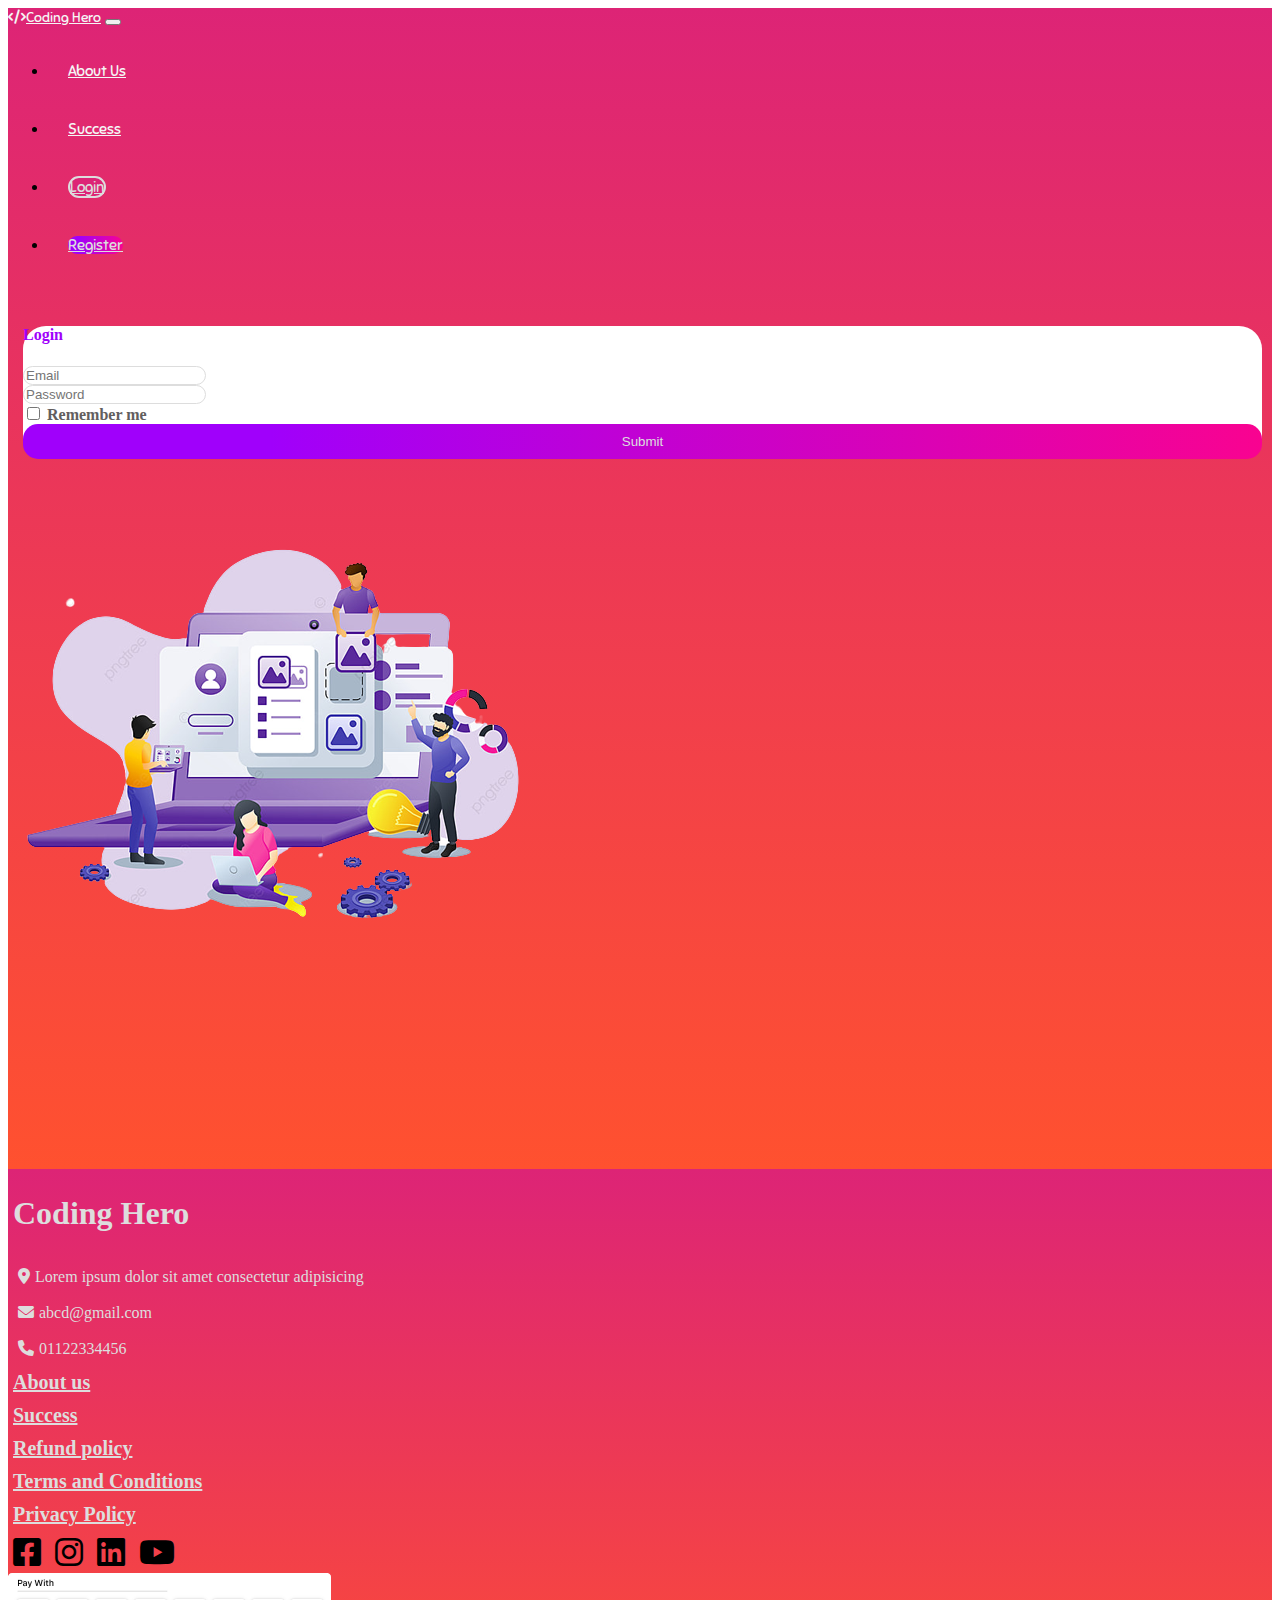
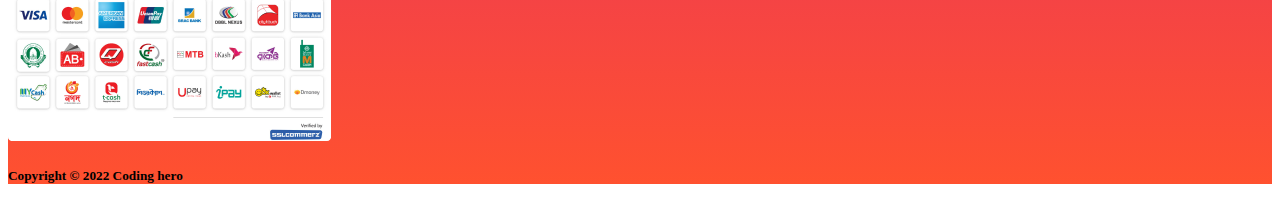
<file: login.html>
<!DOCTYPE html>
<html>
	<head>
		<meta charset="utf-8">
		<meta name="viewport" content="width=device-width, initial-scale=1">
		<title></title>
		<link rel="stylesheet" href="https://cdn.jsdelivr.net/npm/bootstrap@4.6.1/dist/css/bootstrap.min.css" integrity="sha384-zCbKRCUGaJDkqS1kPbPd7TveP5iyJE0EjAuZQTgFLD2ylzuqKfdKlfG/eSrtxUkn" crossorigin="anonymous">
		<link rel="stylesheet" type="text/css" href="css/style.css">
		<link rel="stylesheet" type="text/css" href="https://cdnjs.cloudflare.com/ajax/libs/font-awesome/6.0.0/css/all.min.css">
	</head>
	<body>
		<header>
			<div class="container-fluid">
				<nav class="navbar navbar-expand-lg">
					<a class="navbar-brand" href="index.html"><i class="fa-solid fa-code fa-1x mx-2"></i>Coding Hero</a>
					<button class="navbar-toggler" type="button" data-toggle="collapse" data-target="#navbarSupportedContent" aria-controls="navbarSupportedContent" aria-expanded="false" aria-label="Toggle navigation">
					<span class="navbar-toggler-icon"></span>
					</button>
					<div class="collapse navbar-collapse" id="navbarSupportedContent">
						<div class="mr-auto"></div>
						<ul class="navbar-nav ">
							<li class="nav-item active">
								<a class="nav-link" href="#">About Us <span class="sr-only">(current)</span></a>
							</li>
							<li class="nav-item">
								<a class="nav-link" href="#">Success</a>
							</li>
							
							
							<li class="nav-item">
								<a class="login nav-link btn px-3" href="login.html">Login</a>
							</li>
							<li class="nav-item">
								<a class="register nav-link btn px-3" href="register.html">Register</a>
							</li>
						</ul>
						
					</div>
				</nav>
			</div>
			
<div class="container">
<div class="row">
	<div class="logsec col-md-7">
		<div class="log_heading px-5 py-2 text-white">
			<div class="jmb jumbotron">
				<h4 class="text-left">Login</h4>
				<form>
					<div class="form-group">
						<input type="email" class="form-control" id="exampleInputEmail1" aria-describedby="emailHelp" placeholder="Email">
					</div>
					<div class="form-group">
						<input type="password" class="form-control" id="exampleInputPassword1" placeholder="Password">
					</div>
					<div class="form-group form-check">
						<input type="checkbox" class="form-check-input" id="exampleCheck1">
						<label class="form-check-label" for="exampleCheck1">Remember me</label>
					</div>
					<div class="form-group">
						<button type="submit" class="btn btn-primary"  style="width:100%;">Submit</button>
					</div>
					
				</form>
			</div>
		</div>
	</div>
	<div class="logimg col-md-5 ">
		<img src="images/bg.png">
	</div>
</div>
	
</div>
		</header>
		<main>
		

			


</main>
<footer>
<div class="container py-4">
<div class="row py-lg-4 ">
<div class="col-md-4 col-sm-12">
<div class="address py-lg-4 px-lg-2 py-sm-0 px-sm-0">
	<li><h1>Coding Hero</h1></li>
	<li><i class="fa-solid fa-location-dot"></i>Lorem ipsum dolor sit amet consectetur adipisicing</li>
	<li><i class="fa-solid fa-envelope"></i>abcd@gmail.com</li>
	<li><i class="fa-solid fa-phone"></i>01122334456</li>
</div>
</div>
<div class="col-md-4 col-sm-12 mr-sm-0">
<div class="terms py-4 px-2">
	<li><a href="">About us</a></li>
	<li><a href="">Success</a></li>
	<li><a href="">Refund policy</a></li>
	<li><a href="">Terms and Conditions</a></li>
	<li><a href="">Privacy Policy</a></li>
</div>
<div class="social p-2 text-white mx-2">
	<i class="fa-brands fa-facebook-square fa-2x"></i>
	<i class="fa-brands fa-instagram fa-2x"></i>
	<i class="fa-brands fa-linkedin fa-2x"></i>
	<i class="fa-brands fa-youtube fa-2x"></i>
</div>
</div>
<div class="col-md-4 col-sm-12 py-4 px-2">
<img class="" src="images/pay.png">
</div>
</div>
<div class="copyright text-white text-center ">
<h5>Copyright © 2022 Coding hero</h5>
</div>
</div>
</footer>
<script src="https://cdn.jsdelivr.net/npm/jquery@3.5.1/dist/jquery.slim.min.js" integrity="sha384-DfXdz2htPH0lsSSs5nCTpuj/zy4C+OGpamoFVy38MVBnE+IbbVYUew+OrCXaRkfj" crossorigin="anonymous"></script>
<script src="https://cdn.jsdelivr.net/npm/bootstrap@4.6.1/dist/js/bootstrap.bundle.min.js" integrity="sha384-fQybjgWLrvvRgtW6bFlB7jaZrFsaBXjsOMm/tB9LTS58ONXgqbR9W8oWht/amnpF" crossorigin="anonymous"></script>
<script src="js/main.js"></script>
</body>
</html>
</file>
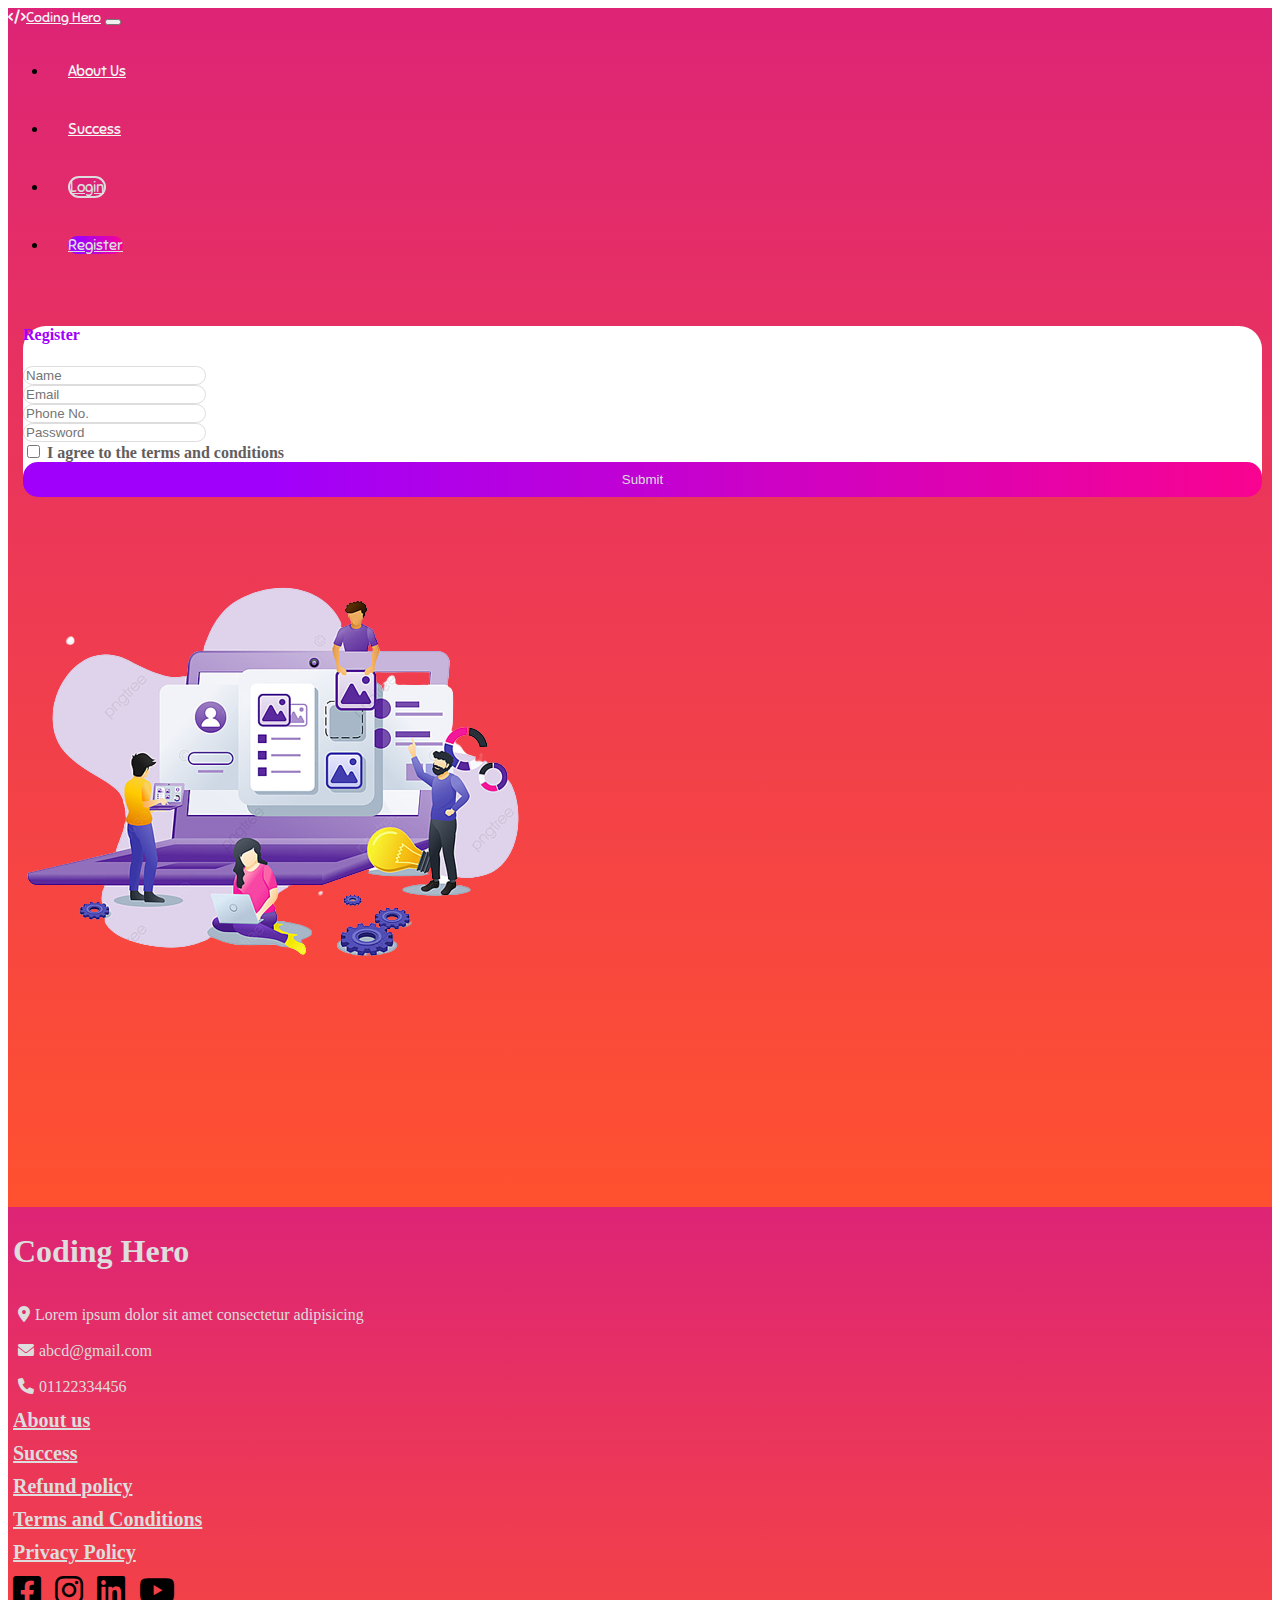
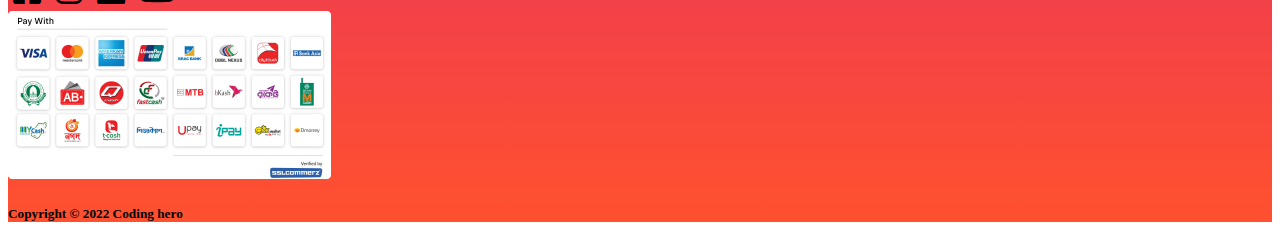
<file: register.html>
<!DOCTYPE html>
<html>
	<head>
		<meta charset="utf-8">
		<meta name="viewport" content="width=device-width, initial-scale=1">
		<title></title>
		<link rel="stylesheet" href="https://cdn.jsdelivr.net/npm/bootstrap@4.6.1/dist/css/bootstrap.min.css" integrity="sha384-zCbKRCUGaJDkqS1kPbPd7TveP5iyJE0EjAuZQTgFLD2ylzuqKfdKlfG/eSrtxUkn" crossorigin="anonymous">
		<link rel="stylesheet" type="text/css" href="css/style.css">
		<link rel="stylesheet" type="text/css" href="https://cdnjs.cloudflare.com/ajax/libs/font-awesome/6.0.0/css/all.min.css">
	</head>
	<body>
<header>
	<div class="container-fluid">
		<nav class="navbar navbar-expand-lg">
			<a class="navbar-brand" href="index.html"><i class="fa-solid fa-code fa-1x mx-2"></i>Coding Hero</a>
			<button class="navbar-toggler" type="button" data-toggle="collapse" data-target="#navbarSupportedContent" aria-controls="navbarSupportedContent" aria-expanded="false" aria-label="Toggle navigation">
			<span class="navbar-toggler-icon"></span>
			</button>
			<div class="collapse navbar-collapse" id="navbarSupportedContent">
				<div class="mr-auto"></div>
				<ul class="navbar-nav ">
					<li class="nav-item active">
						<a class="nav-link" href="#">About Us <span class="sr-only">(current)</span></a>
					</li>
					<li class="nav-item">
						<a class="nav-link" href="#">Success</a>
					</li>
					
					
					<li class="nav-item">
						<a class="login nav-link btn px-3" href="login.html">Login</a>
					</li>
					<li class="nav-item">
						<a class="register nav-link btn px-3" href="register.html">Register</a>
					</li>
				</ul>
				
			</div>
		</nav>
	</div>
	
	<div class="container">
		<div class="row">
			<div class="regsec col-md-7">
				<div class="log_heading px-5 py-2 text-white">
					<div class="jmb jumbotron">
						<h4 class="text-left">Register</h4>
						<form>
							<div class="form-group">
								<input type="text" class="form-control" placeholder="Name">
							</div>
							<div class="form-group">
								<input type="email" class="form-control" id="exampleInputEmail1" aria-describedby="emailHelp" placeholder="Email">
							</div>
							<div class="form-group">
								<input type="text" class="form-control" placeholder="Phone No.">
							</div>
							<div class="form-group">
								<input type="password" class="form-control" id="exampleInputPassword1" placeholder="Password">
							</div>
							<div class="form-group form-check">
								<input type="checkbox" class="form-check-input" id="exampleCheck1">
								<label class="form-check-label" for="exampleCheck1">I agree to the terms and conditions</label>
							</div>
							<div class="form-group">
								<button type="submit" class="btn btn-primary"  style="width:100%;">Submit</button>
							</div>
							
						</form>
					</div>
				</div>
			</div>
			<div class="regimg col-md-5 ">
				<img src="images/bg.png">
			</div>
		</div>
		
	</div>
</header>
		<main>
		

			


</main>
<footer>
	<div class="container py-4">
		<div class="row py-lg-4 ">
			<div class="col-md-4 col-sm-12">
				<div class="address py-lg-4 px-lg-2 py-sm-0 px-sm-0">
					<li><h1>Coding Hero</h1></li>
					<li><i class="fa-solid fa-location-dot"></i>Lorem ipsum dolor sit amet consectetur adipisicing</li>
					<li><i class="fa-solid fa-envelope"></i>abcd@gmail.com</li>
					<li><i class="fa-solid fa-phone"></i>01122334456</li>
				</div>
			</div>
			<div class="col-md-4 col-sm-12 mr-sm-0">
				<div class="terms py-4 px-2">
					<li><a href="">About us</a></li>
					<li><a href="">Success</a></li>
					<li><a href="">Refund policy</a></li>
					<li><a href="">Terms and Conditions</a></li>
					<li><a href="">Privacy Policy</a></li>
				</div>
				<div class="social p-2 text-white mx-2">
					<i class="fa-brands fa-facebook-square fa-2x"></i>
					<i class="fa-brands fa-instagram fa-2x"></i>
					<i class="fa-brands fa-linkedin fa-2x"></i>
					<i class="fa-brands fa-youtube fa-2x"></i>
				</div>
			</div>
			<div class="col-md-4 col-sm-12 py-4 px-2">
				<img class="" src="images/pay.png">
			</div>
		</div>
		<div class="copyright text-white text-center ">
			<h5>Copyright © 2022 Coding hero</h5>
		</div>
	</div>
</footer>
<script src="https://cdn.jsdelivr.net/npm/jquery@3.5.1/dist/jquery.slim.min.js" integrity="sha384-DfXdz2htPH0lsSSs5nCTpuj/zy4C+OGpamoFVy38MVBnE+IbbVYUew+OrCXaRkfj" crossorigin="anonymous"></script>
<script src="https://cdn.jsdelivr.net/npm/bootstrap@4.6.1/dist/js/bootstrap.bundle.min.js" integrity="sha384-fQybjgWLrvvRgtW6bFlB7jaZrFsaBXjsOMm/tB9LTS58ONXgqbR9W8oWht/amnpF" crossorigin="anonymous"></script>
<script src="js/main.js"></script>
</body>
</html>
</file>
<file: css/style.css>
@import url("https://fonts.googleapis.com/css?family=Acme|Lobster|Patua+One|Rubik|Sniglet");
* {
  box-sizing: border-box;
}

header,
section {
  overflow-x: hidden;
}

:root {
  --Sniglet-font: "Sniglet", cursive;
  --Rubik: "Rubik", cursive;
  --Patua: "Patua One", cursive;
  --Lobster: "lobster", cursive;
  --light-black: #2e2c2caf;
  --bggradient: linear-gradient(to bottom, #dd2476, #ff512f);
  --light-gray: rgba(255, 255, 255, 0.877);
}

header a {
  font-family: var(--Sniglet-font);
  font-size: 0.9em;
  color: whitesmoke;
}

header, footer {
  background: #dd2476;
  /* fallback for old browsers */
  background: var(--bggradient);
}

header .container-fluid .navbar-nav a{
 font-size: 15px;
}

header .container-fluid .navbar-nav .login{
 color: #dddddd;
 background: #dd2476;
 border-radius: 15px;
 border: 2px solid #dddddd;
}

header .container-fluid .navbar-nav .login:hover{
  color: #000000;
  background: #dddddd;
}

header .container-fluid .navbar-nav .register{
 color: #dddddd;
 background: rgb(160,0,251);
background: linear-gradient(90deg, rgba(160,0,251,1) 20%, rgba(249,3,144,1) 100%);
 border-radius: 15px;
 border: none;
}

header .container-fluid .navbar-nav a:hover ,header .container-fluid .navbar .navbar-brand:hover{
 color: #dddddd;
}

header .container-fluid .navbar-nav .nav-item{
  padding: 20px;
}
header .container .row .col-md-7{
  padding: 15px 10px 10px 15px;
}
header .container .row .col-md-7 button{
background: rgb(160,0,251);
background: linear-gradient(90deg, rgba(160,0,251,1) 20%, rgba(249,3,144,1) 100%);
color: #dddddd;
border-radius: 15px;
border: none;
padding: 10px;
}

header .container .row .col-md-7 h1{
font-size: 60px;
padding: 10px;
box-shadow: 0 4px 8px 0 rgba(0, 0, 0, 0.2);
}

header .container #carouselExampleCaptions .carousel-inner .carousel-item .row .col-md-7 .heading p{
font-size: 18px;
padding: 20px;

}

header .container #carouselExampleCaptions .carousel-inner .carousel-item .row .col-md-5 img{
  width: 100%;
}

header .container .row .col-md-5{
  padding: 15px 10px 10px 15px;
  height: 700px;

}


header .container #carouselExampleCaptions .carousel-indicators li{ 
  margin-top: -110px;
}




/*Log in*/

header .container .row .col-md-7 .log_heading .jmb{
  background: #ffffff;
  border-radius: 23px;
}

header .container .row .col-md-7 .log_heading .jmb h4{
  color:rgb(160,0,251);
}

header .container .row .col-md-7 .log_heading .jmb form input{
  border-radius: 18px;
  border: none;
  border: 1px solid #dddddd;
}

header .container .row .col-md-7 .log_heading .jmb form button:focus{
   outline: 0;
  box-shadow: 0 0 0 0.2rem #ffffff;
  border: none;

}

header .container .row .col-md-7 .log_heading .jmb form .form-check-label{
  color: #625E5E;
  font-weight: bold;
}

header .container .row .col-md-7 .log_heading .jmb form input:focus,header .container .row .col-md-7 .log_heading .jmb form input .focus{
  outline: 0;
  box-shadow: 0 0 0 0.2rem #ffffff;
}











main .jumbotron{
  border-radius: 20px;
  position: relative;
  top: -80px;
  z-index: 1;
  box-shadow: 0 4px 8px 0 rgba(0, 0, 0, 0.2);
}

main .container .jumbotron h1{
  font-size: 40px;
  padding: 15px;

}
main .container .jumbotron .row .col-md-6 li i{
  padding: 10px;
  color:#dddddd;
  background: #dd2476;
  border-radius: 15px;
}
main .container .jumbotron .row .col-md-6 li{
list-style: none;
 padding: 5px;
  font-size: 18px;
  font-weight: bold;
}

main .container .jumbotron .enroll{
  background:#dd2476;
  color: #dddddd;
  border-radius: 30px;
}
main .container .jumbotron .enroll h4{
  font-size: 18px;
}

main .container .jumbotron .enroll h4 button{
  color: #dddddd;
  background: rgb(160,0,251);
  background: linear-gradient(90deg, rgba(160,0,251,1) 20%, rgba(249,3,144,1) 100%);
  border-radius: 15px;
  padding: 5px;
  border: none;
}

main .section1 .container h6{
 font-weight: bold;
 font-size: 40px;
 padding: 30px;
}

main .section1  .jumbotron .container img{
  width: 415px;
}


main .section1  .jumbotron .container .notice{
    color: #dddddd;
  background: rgb(160,0,251);
  background: linear-gradient(90deg, rgba(160,0,251,1) 20%, rgba(249,3,144,1) 100%);
  border-radius: 15px;
  padding: 10px;
  margin: 10px;
}
main .section1  .jumbotron .container .details div{
  border-radius: 22px;
  box-shadow: 0 4px 8px 0 rgba(0, 0, 0, 0.2);
}
main .section1  .jumbotron .container .details div p{
  font-size: 14px;
}
main .section1  .jumbotron .container .details div i,main .section2 .tab-content .row .col-md-3 .card .card-body i{
  padding: 20px;
  background: #dd2476;
  border-radius: 40px;
  color: #dddddd;
  font-size: 15px;
}

main .section1  .jumbotron .container .details i{
  border-radius: 20px;
}
main .section1 .col-md-6 .container .row .col-md-6 i{
color:#EE340C ;
}

main .section1 .col-md-6 .container .row .col-md-6 p ,main .section1 .col-md-6 .container .row .col-md-12 p{
  font-size: 15px;
}


/*  Section 2 */


.section2{
  background: #E4F5FF ;
}


main .section2 .container .card ul li .active{
  color:#dd2476;
  font-weight: bold;
  font-size: 15px;
  border-bottom: 5px solid  rgb(160,0,251);
}

main .section2 .container .card ul li a{
  color:#989B9C;
  font-size: 15px;
  display: inline-block;
}
main .section2 .tab-content .row .col-md-3 .card{
  padding: 10px;
  width: 16rem;
  height: 18rem;
  border: none;
  border-radius: 10px;

}

 main .section2 .tab-content .row .col-md-6 .card{
  padding: 10px;
  border: none;
  border-radius: 10px;
 }

main .section2 .tab-content .row .col-md-3 .card h5{
  font-size: 16px;

}




/*Section 3*/


main .section3 .jumbotron .container img {
    width: 415px;
}

main .section3 .jumbotron .container .notice {
    color: #dddddd;
    background: rgb(160,0,251);
background: linear-gradient(90deg, rgba(160,0,251,1) 20%, rgba(249,3,144,1) 100%);
    border-radius: 15px;
    padding: 10px;
    margin: 10px;
}
main .section3 .container .row .col-md-6 .container .scroll{
  width: 550px;
  height: 400px;
  overflow-x: hidden;
}

/*Section 4*/



.section4{
  background: #dd2476;
}

.section4 .container h2{
  color: #dddddd;
}

main .section4 .container .row .col-md-6 .element{
  display: flex;
  justify-content: center;
  align-items: center;

}
main .section4 .container .row .col-md-6 img{
    width: 100%!important;
    height: unset!important;
    position: unset!important;
    object-fit: unset!important;
    top: unset!important;
    left: unset!important;
}

main .section4 .container .row .col-md-6 .accordion .card .card-header .btn:focus, main .section4 .container .row .col-md-6 .accordion .card .card-header .btn .focus{
  outline: 0;
  box-shadow: 0 0 0 0.2rem #cf005d;
  text-decoration: none;
}

main .section4 .container .row .col-md-6 .accordion .card .card-header button{
color: #dddddd;
  font-weight: bold;
  font-size: 20px;
}

main .section4 .container .row .col-md-6 .accordion .card .card-header button:hover{
  text-decoration: none;

}


main .section4 .container .row .col-md-6 .accordion .card .card-header{
  background: #cf005d;

}

main .section4 .container .row .col-md-6 .accordion .card #collapseOne,
main .section4 .container .row .col-md-6 .accordion .card #collapseTwo,
main .section4 .container .row .col-md-6 .accordion .card #collapseThree,
main .section4 .container .row .col-md-6 .accordion .card #collapseFour,
main .section4 .container .row .col-md-6 .accordion .card #collapseFive,
main .section4 .container .row .col-md-6 .accordion .card #collapseSix,
main .section4 .container .row .col-md-6 .accordion .card #collapseSeven,
main .section4 .container .row .col-md-6 .accordion .card #collapseEight,
main .section4 .container .row .col-md-6 .accordion .card #collapseNine,
main .section4 .container .row .col-md-6 .accordion .card #collapseTen,
main .section4 .container .row .col-md-6 .accordion .card #collapseEleven,
main .section4 .container .row .col-md-6 .accordion .card #collapseTewelve,
main .section4 .container .row .col-md-6 .accordion .card #collapseThirteen,
main .section4 .container .row .col-md-6 .accordion .card #collapseFourteen,
main .section4 .container .row .col-md-6 .accordion .card #collapseFifteen,
main .section4 .container .row .col-md-6 .accordion .card #collapseSixteen
{
  background: #c41664;
  color: #dddddd;
}




/*  Section 5 */


.show-read-more .more-text{
  display: none;
}

#newcarouselExampleCaptions .carousel-indicators li{
  background: #2484FF;
  border-radius: 50%;
  width: 15px;

}

.section5{
  text-align: center;
}

.section5 .btn{
  background: rgb(160,0,251);
  background: linear-gradient(90deg, rgba(160,0,251,1) 20%, rgba(249,3,144,1) 100%);
  color: #dddddd;
  border-radius: 15px;
  border: none;
  padding: 10px;
  display: inline-block;
  width: 30%;
}
.sec5-fluid{
  background: #F0F0F0;
}

.section5 .jmb-cmt{
  position: relative;
  top: 5px;
  left: 5px;
  right: 5px;
  width: 95%;
  margin-right: 0 !important;
}

#phonecarouselExampleCaptions{
  display: none;
}

.section5 .sec5-fluid .container h1{
  font-size: 45px;
  font-weight: bold;
}

.section5 .sec5-fluid .container a:focus,.section5 .sec5-fluid .container a .focus{
  outline: 0;
  color: #ffffff;
  box-shadow: 0 0 0 0.2rem #ffffff;
}




/* Scroll Bar */


.section3 .scroll::-webkit-scrollbar {
  width: 12px;
  background-color: #F5F5F5;
  border-radius: 10px;
}
.section3 .scroll::-webkit-scrollbar-thumb {
  background-color: #dddddd;
  border-radius: 10px;

}





/*footer*/

footer .container .row .col-md-4 .address  li{
  padding: 5px;
  list-style: none;
  color: #dddddd;
}
/*footer .container{
  height: 420px;
}*/

footer .container .row .col-md-4 li {
  list-style: none;
  padding: 5px;
}
footer .container .row .col-md-4 li a{
  color: #dddddd;
  font-size: 20px;
  font-weight: bold;
}
footer .container .row .col-md-4 .social i{
padding: 5px;
}
footer .container .row .col-md-4 .address  li i{
  padding: 5px;
}


.sticky {
  position: fixed;
  top: 0;
  right: 0;
  width: 100%;
  height: 10%;
  background: #dd2476;
  z-index: 9999;
  transition: all 1.5s ease;
}

@media screen and (max-width: 577px) {
  .container-fluid .navbar .navbar-toggler-icon{
     color: #dddddd;
    border-radius: 5px;
    border: 2px solid #dddddd;
    padding: 2px;
  }
  main .container .jumbotron .enroll h4{
     font-size:22px ;
   }
  main .container .jumbotron .row .col-md-6 li{
     font-size: 13px;
   }


   /*Section 1*/


  main .section1  .jumbotron .container img{
     width: 356px;
   }
  main .section1  .jumbotron .container .details div{
     display: inline;
   }



   /*Section 2*/



  main .section2 .tab-content .row .col-sm-12 .card{
     width: 28rem;
     padding: 10px;
     margin: 10px;
     text-align: center;
   }

   main .section2 .tab-content .row .col-sm-12 .card .card-body{
    display: inline-block;
   }

   main .section2 .container .card div{
    text-align: center;
   }
   main .section2 .container .card div ul{
    display: inline-block;
   }

   main .section2 .container .card ul li i{
    margin-top: 8px;
   }





   /*Section 3*/



  main .section3 .container h2{
    padding: 40px;
  }
  main .section3 .jumbotron .container img {
    width: 360px;
  }

  main .section3 .container .row .col-md-6 .container .scroll h4{
    font-size: 15px;

  }
  main .section3 .container .row .col-md-6 .container .scroll{
  width: 450px;
  height: 300px;
  overflow-x: hidden;
}



/*Section 4*/


.section4 .container .h2{
  padding: 35px;
}


/*Section 5*/


#newcarouselExampleCaptions{
  display: none;
}
#phonecarouselExampleCaptions{
  display: block;
}

.section5 #phonecarouselExampleCaptions .carousel-indicators li{
  background: #2484FF;
  border-radius: 50%;
  width: 15px;

}

.section5 .btn{
  width: 60%;
}

.section5 .sec5-fluid .container h1{
  font-size: 30px;
  font-weight: bold;
}



  /*Footer*/



  footer .container .row .col-md-4 img{
     padding: 15px;
     width:462px;
   }
  .sticky{
     display: none;
   }

   /*Log in*/
  header .container  .row .logsec{
     padding: 0px;
     margin-bottom: 230px;

   }
  header .container  .row .regsec{
     padding: 0px;
     margin-bottom: 120px;

   }
  header .container  .row .logimg,header .container  .row .regimg{
     display: none;
   }
}
</file>
